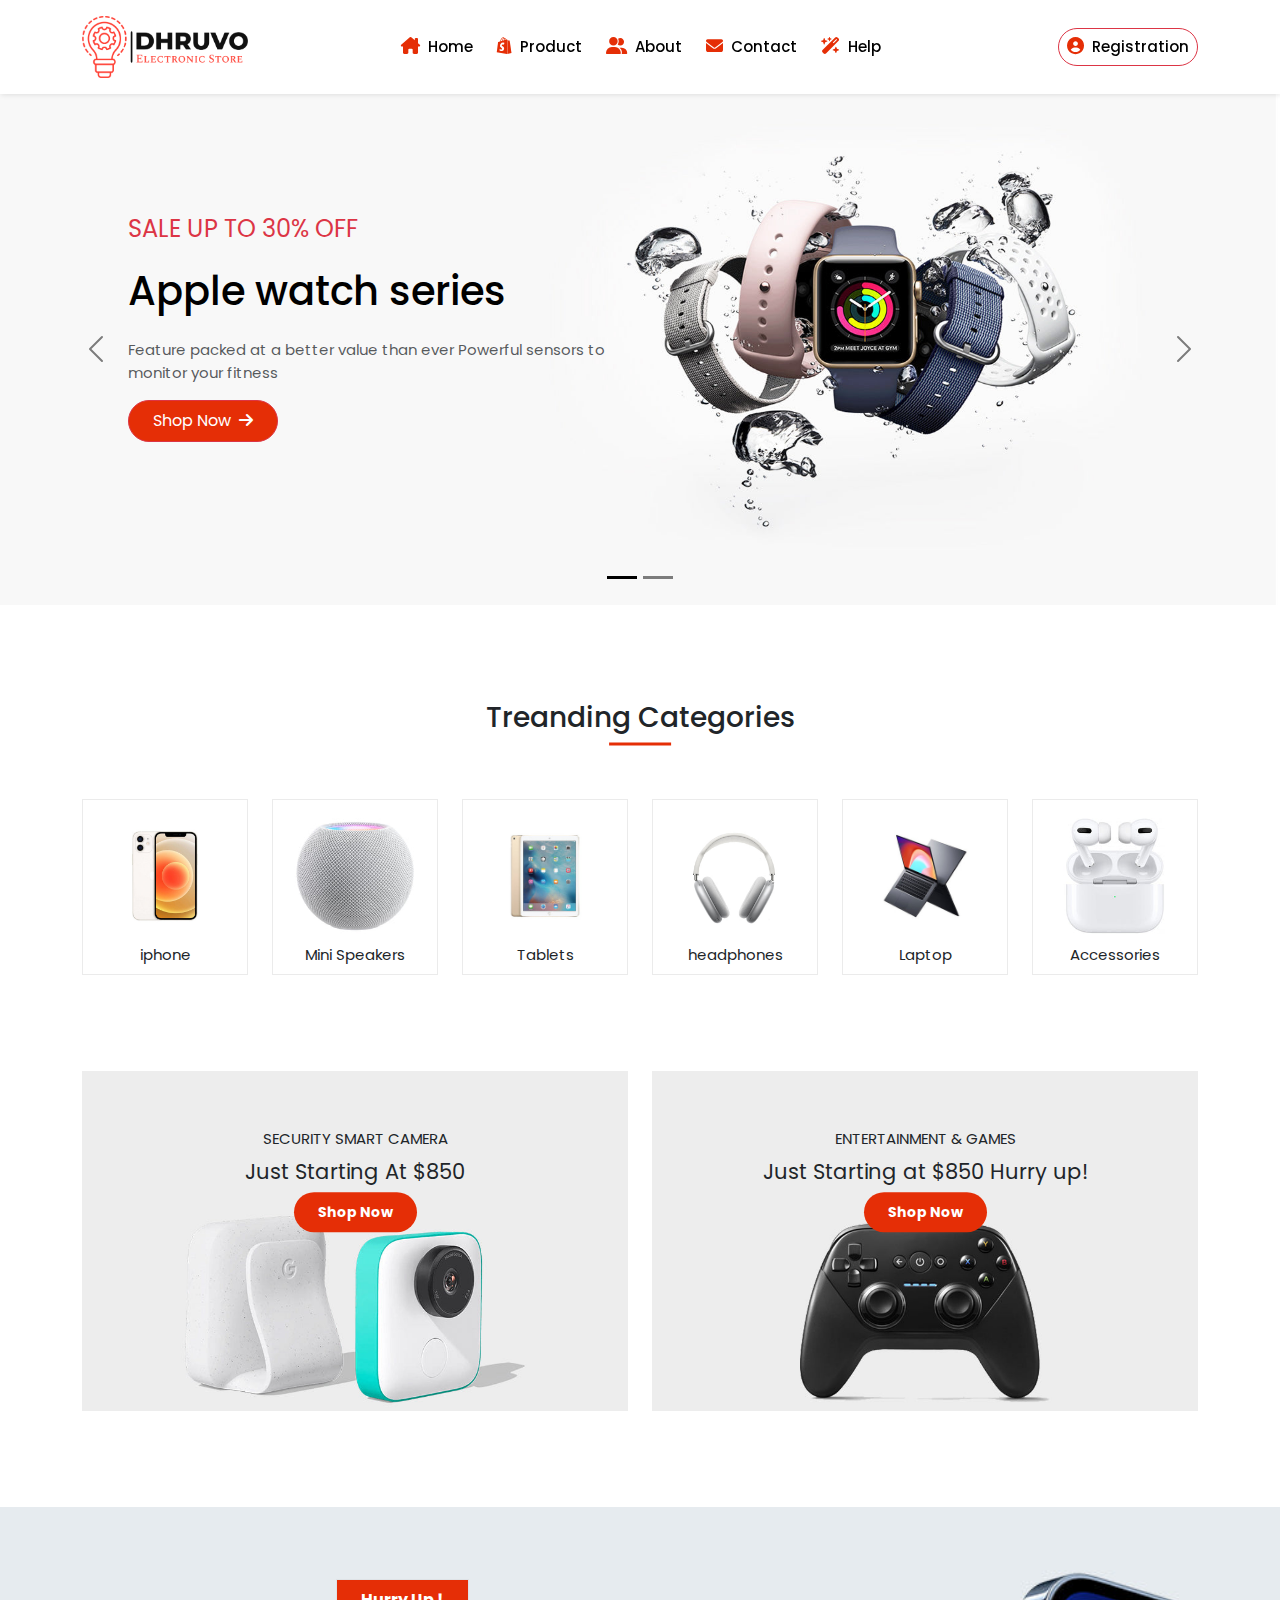
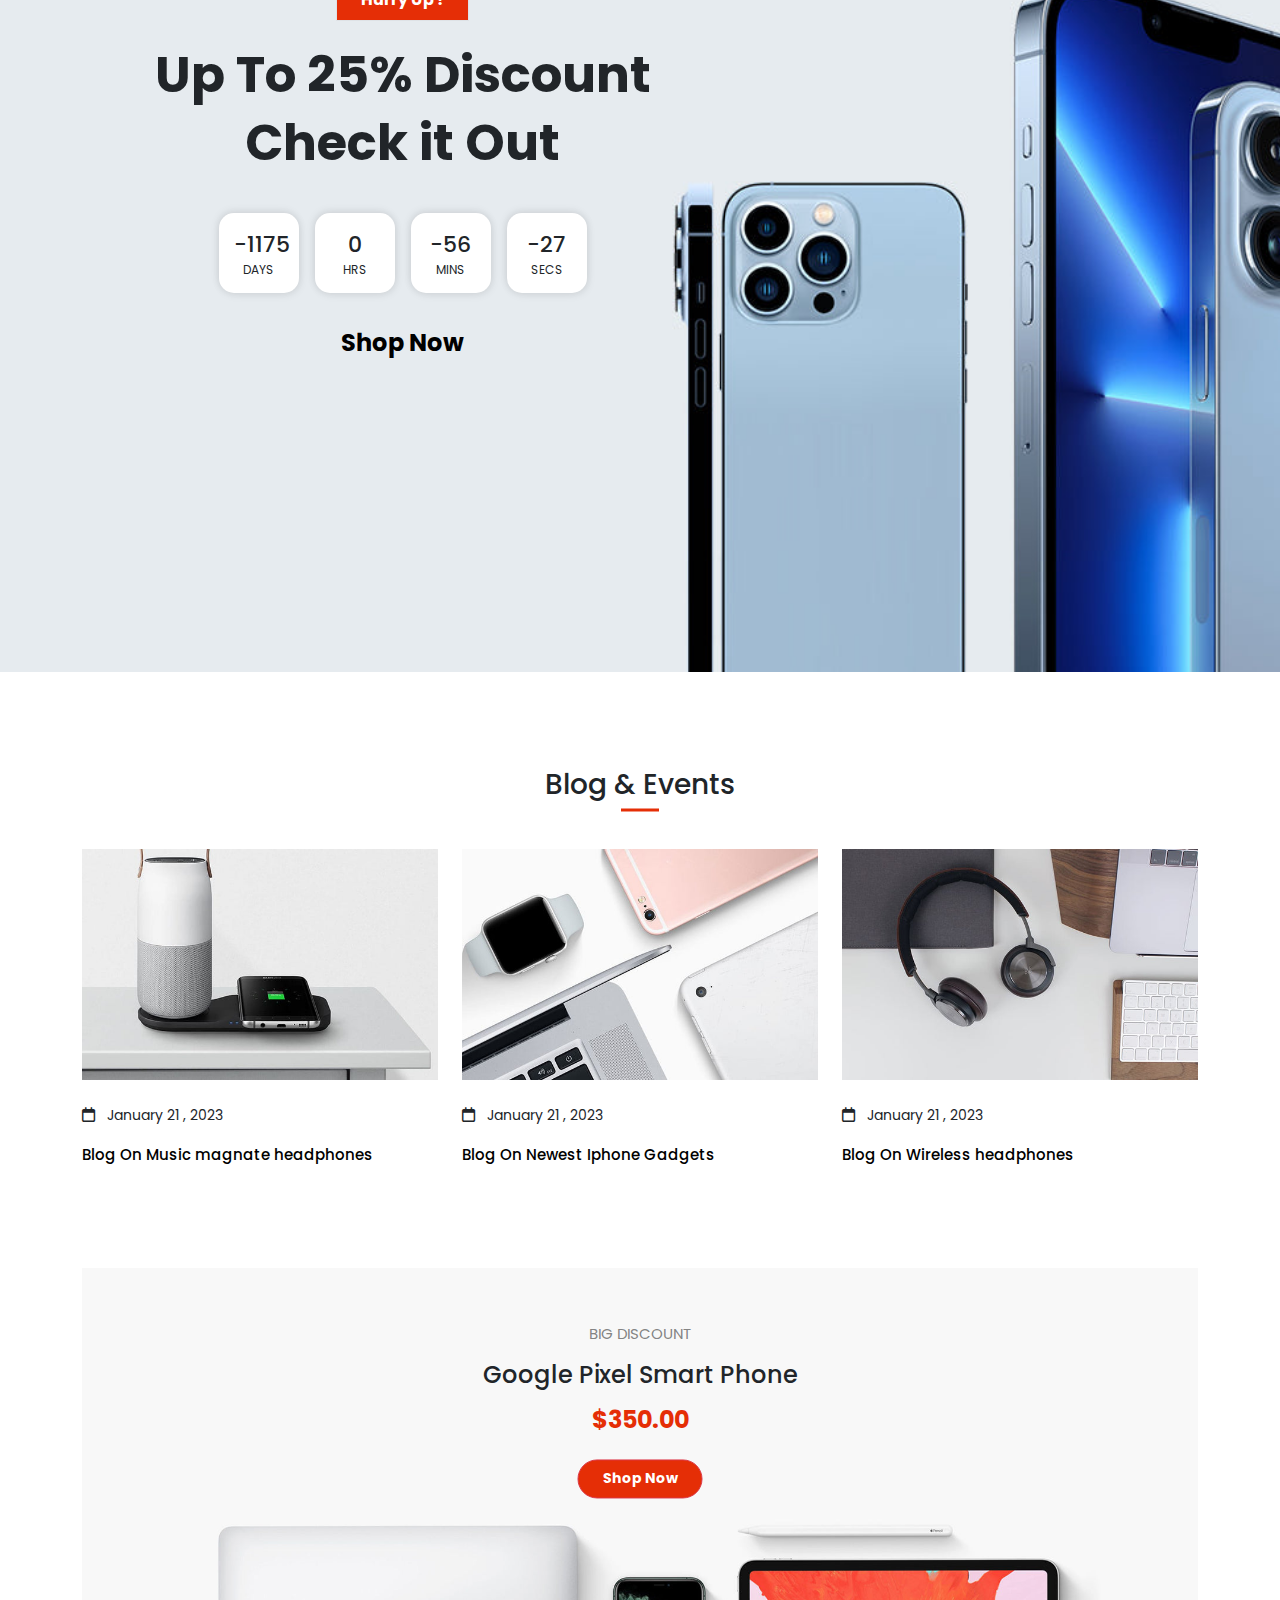
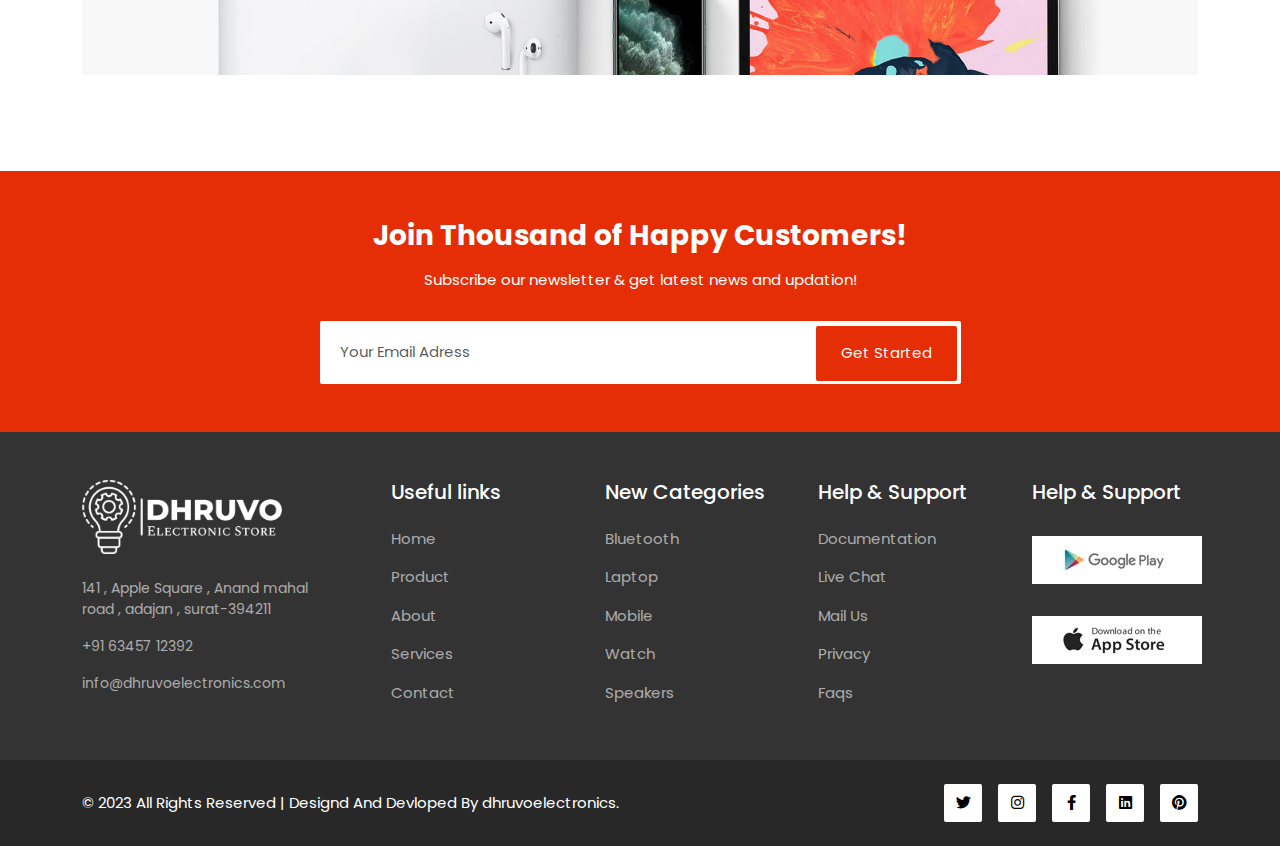
<file: index.html>
<!DOCTYPE html>
<html lang="en">

<head>
    <meta charset="UTF-8">
    <meta http-equiv="X-UA-Compatible" content="IE=edge">
    <meta name="viewport" content="width=device-width, initial-scale=1.0">
    <title>Drou - Electronic Store</title>

    <!-- Favicon Link -->
    <link rel="shortcut icon" href="./images/favicon.png" type="image/x-icon">

    <!-- Bootstrap Css File -->
    <link rel="stylesheet" href="css/bootstrap.min.css">

    <!-- Font Awesome File -->
    <link rel="stylesheet" href="css/all.min.css">
    <link rel="stylesheet" href="css/fontawesome.min.css">

    <!-- Custom Css File -->
    <link rel="stylesheet" href="css/style.css">

    <!-- Jquery File -->
    <script src="js/jquery-3.6.3.min.js"></script>

</head>

<body>

    <!-- header Section Start -->

    <header class="main-header py-3 fixed-top">
        <div class="container">
            <div class="header d-flex justify-content-between align-items-center">
                <div class="logo">
                    <a href="#"><img src="images/logo.png" alt="" class="img-fluid"></a>
                </div>
                <nav class="menu">
                    <ul class="navbar_list d-lg-flex d-none">
                        <li><a href="index.html" class="me-4"><i class="fa-solid fa-house-chimney me-2"></i>Home</a>
                        </li>
                        <li><a href="product.html" class="me-4"><i class="fa-brands fa-shopify me-2"></i>Product</a>
                        </li>
                        <li><a href="about.html" class="me-4"><i class="fa-solid fa-user-group me-2"></i>About</a></li>
                        <li><a href="contact.html" class="me-4"><i class="fa-solid fa-envelope me-2"></i>Contact</a></li>
                        <li><a href="help.html" class="me-4"><i
                                    class="fa-solid fa-wand-magic-sparkles me-2"></i>Help</a></li>
                    </ul>
                </nav>
                <div class="login d-lg-block d-none">
                    <button class="btn btn-outline-danger rounded-pill px-2" data-bs-toggle="modal"
                        data-bs-target="#forms">
                        <a href="#"><i class="fa-solid fa-circle-user me-2"></i><span>Registration</span></a>
                    </button>
                </div>
                <div class="mobile_icon d-lg-none d-block">
                    <i class="fa-solid fa-bars bars"></i>
                    <i class="fa-solid fa-bars-staggered open"></i>
                </div>
            </div>
        </div>

        <!-- Mobile Navigation Start -->

        <div class="mobile_nav d-lg-none">
            <div class="close_icon">
                <i class="fa-solid fa-xmark close text-light"></i>
            </div>
            <div class="mobile_login">
                <div class="moblie_logo mx-auto pe-2 mb-3">
                    <a href="#"><img src="images/logo-white.png" alt="" class="img-fluid"></a>
                </div>
                <div class="d-flex flex-column w-50 mx-auto">
                    <button class="btn btn-outline-light rounded-pill px-2" data-bs-toggle="modal"
                        data-bs-target="#forms">
                        <a href="#"><i class="fa-solid fa-circle-user me-2"></i><span>Registration</span></a>
                    </button>
                </div>
            </div>
            <nav>
                <ul class="mobile_navbar_list d-flex flex-column">
                    <li class="py-3"><a href="index.html"><i class="fa-solid fa-house-chimney me-2"></i>Home</a></li>
                    <li class="py-3"><a href="product.html"><i class="fa-brands fa-shopify me-2"></i>Product</a></li>
                    <li class="py-3"><a href="about.html"><i class="fa-solid fa-user-group me-2"></i>About</a></li>
                    <li class="py-3"><a href="contact.html"><i class="fa-solid fa-envelope me-2"></i>Contact</a></li>
                    <li class="py-3"><a href="help.html"><i class="fa-solid fa-wand-magic-sparkles me-2"></i>Help</a>
                    </li>
                </ul>
            </nav>
            <div class="social_icon mx-4 py-3 border-top border-secondary">
                <span class="text-light">follow us on</span>
                <ul class="icon_list d-flex mt-2">
                    <li class="me-3"><a href="#"><i class="fa-brands fa-twitter"></i></a></li>
                    <li class="me-3"><a href="#"><i class="fa-brands fa-instagram"></i></a></li>
                    <li class="me-3"><a href="#"><i class="fa-brands fa-facebook-f"></i></a></li>
                    <li class="me-3"><a href="#"><i class="fa-brands fa-linkedin"></i></a></li>
                    <li class="me-3"><a href="#"><i class="fa-brands fa-pinterest"></i></a></li>
                </ul>
            </div>
        </div>

        <!-- Mobile Navigation End -->

    </header>

    <!-- Header Section End -->

    <!-- Forms Section Start -->

    <div class="modal fade" id="forms" tabindex="-1" aria-labelledby="signupform" aria-hidden="true">
        <div class="modal-dialog modal-dialog-centered">
            <div class="modal-content p-3">
                <div class="user_icon">
                    <i class="fa-solid fa-user signupicon"></i>
                    <i class="fa-solid fa-key loginicon"></i>
                </div>
                <button type="button" class="btn-close" data-bs-dismiss="modal" aria-label="Close"></button>
                <div class="form_menu d-flex">
                    <a href="#" id="signuplink" class="active link w-50 text-center">Sign Up</a>
                    <a href="#" id="loginlink" class="link w-50 text-center">Log in</a>
                </div>
                <div class="modal-body forms">
                    <div class="signupform">
                        <form action="#" id="resetsignup">
                            <div class="row">
                                <div class="col-12">
                                    <div class="input-group">
                                        <i class="fa-solid fa-user icon"></i>
                                        <input type="text" id="name" placeholder="Your Name Here"></input>
                                        <span class="line"></span>
                                    </div>
                                    <span id="nametext"></span>
                                </div>
                                <div class="col-12">
                                    <div class="input-group">
                                        <i class="fa-solid fa-envelope icon"></i>
                                        <input type="email" id="email" placeholder="Your Email Here"></input>
                                        <span class="line"></span>
                                    </div>
                                    <span id="emailtext"></span>
                                </div>
                                <div class="col-12">
                                    <div class="input-group">
                                        <i class="fa-solid fa-lock icon"></i>
                                        <input type="password" id="pass" placeholder="Create Password">
                                        <span class="line"></span>
                                    </div>
                                    <span id="passtext"></span>
                                </div>
                                <div class="col-12">
                                    <div class="input-group">
                                        <i class="fa-solid fa-user-lock icon"></i>
                                        <input type="password" id="confirmpass" placeholder="Confirm Password"></input>
                                        <span class="line"></span>
                                    </div>
                                    <span id="confirmtext"></span>
                                </div>
                                <div class="col-12 pt-2">
                                    <button type="submit" id="signupbtn" class="btn btn-danger rounded-pill w-100">Sign
                                        Up</button>
                                </div>
                                <div class="col-12">
                                    <p class="text-center text-muted fs-12 pt-3">Or Sign Up Using</p>
                                    <ul class="d-flex formicon justify-content-center pt-2">
                                        <li><a href="https://twitter.com/login?lang=en" target="_blank"><i class="fa-brands fa-twitter"></i></a></li>
                                        <li class="ms-2"><a href="https://www.instagram.com/" target="_blank"><i class="fa-brands fa-instagram"></i></a></li>
                                        <li class="ms-2"><a href="https://www.facebook.com/" target="_blank"><i class="fa-brands fa-facebook-f"></i></a></li>
                                    </ul>
                                </div>
                            </div>
                        </form>
                    </div>
                    <div class="loginform">
                        <form action="#" id="resetlogin">
                            <div class="row">
                                <div class="col-12">
                                    <div class="input-group">
                                        <i class="fa-solid fa-envelope icon"></i>
                                        <input type="email" id="loginemail" placeholder="Enter Email Address"></input>
                                        <span class="line"></span>
                                    </div>
                                    <span id="loginemailtxt"></span>
                                </div>
                                <div class="col-12">
                                    <div class="input-group">
                                        <i class="fa-solid fa-lock icon"></i>
                                        <input type="password" id="loginpass" placeholder="Enter Password"></input>
                                        <span class="line"></span>
                                    </div>
                                    <span id="loginpasstxt"></span>
                                </div>
                                <div class="col-12 d-flex align-items-center">
                                    <input type="checkbox" class="checkbox" name="Remember Me" id="">
                                    <label for="Remember" class="fs-14 ms-1">Remember Me</label>
                                </div>
                                <div class="col-12 pt-4">
                                    <button type="submit" id="loginbtn" class="btn btn-danger rounded-pill w-100">Log
                                        in</button>
                                </div>
                                <div class="col-12">
                                    <p class="text-center text-muted fs-12 py-3">Or Log in Using</p>
                                    <ul class="d-flex formicon justify-content-center">
                                        <li><a href="https://twitter.com/login?lang=en" target="_blank"><i class="fa-brands fa-twitter"></i></a></li>
                                        <li class="ms-2"><a href="https://www.instagram.com/" target="_blank"><i class="fa-brands fa-instagram"></i></a></li>
                                        <li class="ms-2"><a href="https://www.facebook.com/" target="_blank"><i class="fa-brands fa-facebook-f"></i></a></li>
                                    </ul>
                                </div>
                            </div>
                        </form>
                    </div>
                </div>
            </div>
        </div>
    </div>

    <!-- Forms Section End -->

    <!-- Carousel Section Start -->

    <div id="carouselExampleDark" class="carousel carousel-dark slide mt-92">
        <div class="carousel-indicators">
            <button type="button" data-bs-target="#carouselExampleDark" data-bs-slide-to="0" class="active"
                aria-current="true" aria-label="Slide 1"></button>
            <button type="button" data-bs-target="#carouselExampleDark" data-bs-slide-to="1" aria-label="Slide 2"
                class="btn"></button>
        </div>
        <div class="carousel-inner">
            <div class="carousel-item active" data-bs-interval="10000">
                <img src="images/slider1.jpeg" class="d-block w-100" alt="...">
                <div class="carousel-caption d-none d-md-block text-start m-0">
                    <h4 class="text-danger fw-normal text-uppercase">Sale up to 30% off</h4>
                    <h1 class="py-3">Apple watch series</h1>
                    <p class="text-muted">Feature packed at a better value than ever Powerful sensors to <br>monitor
                        your fitness</p>
                    <button class="btn btn-danger rounded-pill mt-3 py-2 px-4 fs-6">
                        <span>Shop Now</span>
                        <i class="fa-solid fa-arrow-right ms-1"></i>
                    </button>
                </div>
            </div>
            <div class="carousel-item" data-bs-interval="2000">
                <img src="images/slider2.jpeg" class="d-block w-100" alt="...">
                <div class="carousel-caption d-none d-md-block text-start m-0">
                    <h4 class="text-danger fw-normal">New arrivels collection</h4>
                    <h1 class="py-3">Iphone Asseseries</h1>
                    <p class="text-muted">Snap on a case, wallet, wireless charger battery pack all <br> accessories
                        you’re looking</p>
                    <button class="btn btn-danger rounded-pill mt-3 py-2 px-4 fs-6">
                        <span>Shop Now</span>
                        <i class="fa-solid fa-arrow-right ms-1"></i>
                    </button>
                </div>
            </div>
        </div>
        <button class="carousel-control-prev" type="button" data-bs-target="#carouselExampleDark" data-bs-slide="prev">
            <span class="carousel-control-prev-icon" aria-hidden="true"></span>
            <span class="visually-hidden">Previous</span>
        </button>
        <button class="carousel-control-next" type="button" data-bs-target="#carouselExampleDark" data-bs-slide="next">
            <span class="carousel-control-next-icon" aria-hidden="true"></span>
            <span class="visually-hidden">Next</span>
        </button>
    </div>

    <!-- Carousel Section End -->

    <!-- Categories Section Start -->

    <section class="our_categories mt-5 py-5">
        <div class="container">
            <h3 class="mb-5 title">Treanding Categories</h3>
            <div class="row pt-3">
                <div class="col-lg-2 col-md-4 col-6 mb-lg-0 mb-3">
                    <div class="categories p-2">
                        <div class="categories_img p-2">
                            <img src="images/categories1.jpeg" alt="">
                        </div>
                        <div class="categories_content">
                            <p class="text-center">iphone</p>
                        </div>
                    </div>
                </div>
                <div class="col-lg-2 col-md-4 col-6 mb-lg-0 mb-3">
                    <div class="categories p-2">
                        <div class="categories_img p-2 p-2">
                            <img src="images/categories2.jpeg" alt="">
                        </div>
                        <div class="categories_content">
                            <p class="text-center">Mini Speakers</p>
                        </div>
                    </div>
                </div>
                <div class="col-lg-2 col-md-4 col-6 mb-lg-0 mb-3">
                    <div class="categories p-2">
                        <div class="categories_img p-2">
                            <img src="images/categories3.jpeg" alt="">
                        </div>
                        <div class="categories_content">
                            <p class="text-center">Tablets</p>
                        </div>
                    </div>
                </div>
                <div class="col-lg-2 col-md-4 col-6 mb-lg-0 mb-3">
                    <div class="categories p-2">
                        <div class="categories_img p-2">
                            <img src="images/categories4.jpeg" alt="">
                        </div>
                        <div class="categories_content">
                            <p class="text-center">headphones</p>
                        </div>
                    </div>
                </div>
                <div class="col-lg-2 col-md-4 col-6 mb-lg-0 mb-3">
                    <div class="categories p-2">
                        <div class="categories_img p-2">
                            <img src="images/categories5.jpeg" alt="">
                        </div>
                        <div class="categories_content">
                            <p class="text-center">Laptop</p>
                        </div>
                    </div>
                </div>
                <div class="col-lg-2 col-md-4 col-6 mb-lg-0 mb-3">
                    <div class="categories p-2">
                        <div class="categories_img p-2">
                            <img src="images/categories6.jpeg" alt="">
                        </div>
                        <div class="categories_content">
                            <p class="text-center">Accessories</p>
                        </div>
                    </div>
                </div>
            </div>
        </div>
    </section>

    <!--Banner  -->

    <section class="banner mt-5">
        <div class="container">
            <div class="row">
                <div class="col-md-6 mb-md-0 mb-4">
                    <div class="banner_info">
                        <div class="banner_img">
                            <img src="images/banner1.jpeg" alt="" class="img-fluid">
                        </div>
                        <div class="banner_content text-center">
                            <span class="text-uppercase">Security Smart Camera</span>
                            <h4 class="my-2">Just Starting At $850</h4>
                            <button class="btn btn-danger rounded-pill px-4 py-2">
                                <span>Shop Now</span>
                            </button>
                        </div>
                    </div>
                </div>
                <div class="col-md-6">
                    <div class="banner_info">
                        <div class="banner_img">
                            <img src="images/banner2.jpeg" alt="" class="img-fluid">
                        </div>
                        <div class="banner_content text-center">
                            <span class="text-uppercase">Entertainment & Games</span>
                            <h4 class="my-2">Just Starting at $850 Hurry up!</h4>
                            <button class="btn btn-danger rounded-pill px-4 py-2">
                                <span>Shop Now</span>
                            </button>
                        </div>
                    </div>
                </div>
            </div>
        </div>
    </section>

    <!-- Categories Section End -->

    <!-- Discount Section Start -->

    <section class="discount mt-5 py-5">
        <div class="discount_img">
            <div class="container">
                <div class="row">
                    <div class="col-md-7 col-12">
                        <div class="discount_content text-center py-sm-5 py-3">
                            <div class="disc_info py-4">
                                <button class="btn btn-danger border rounded-0 fw-bold px-4 py-2 mb-4">
                                    <span>Hurry Up !</span>
                                </button>
                                <h4 class="fw-bold">Up To 25% Discount</h4>
                                <h6 class="fw-bold">Check it Out</h6>
                            </div>
                            <div class="disc_timer py-2">
                                <ul class="counter d-flex justify-content-center">
                                    <li class="count_item d-flex flex-column">
                                        <span id="days">313</span>
                                        <span>DAYS</span>
                                    </li>
                                    <li class="count_item d-flex flex-column">
                                        <span id="hrs">58</span>
                                        <span>HRS</span>
                                    </li>
                                    <li class="count_item d-flex flex-column">
                                        <span id="mins">29</span>
                                        <span>MINS</span>
                                    </li>
                                    <li class="count_item d-flex flex-column">
                                        <span id="secs">27</span>
                                        <span>SECS</span>
                                    </li>
                                </ul>
                            </div>
                            <div class="shop_now mt-4">
                                <a href="#" class="fs-4 fw-bold">Shop Now</a>
                            </div>
                        </div>
                    </div>
                    <div class="col-5 d-md-block d-none"></div>
                </div>
            </div>
        </div>
    </section>

    <!-- Discount Section End -->

    <!-- Blog and Event Section Start -->

    <section class="blog mt-5">
        <div class="container">
            <h3 class="mb-5 title">Blog & Events</h3>
            <div class="row justify-content-center">
                <div class="col-lg-4 col-md-6 mb-lg-0 mb-5">
                    <div class="blog_info">
                        <div class="blog_img">
                            <img src="images/blog1.jpeg" alt="" class="img-fluid">
                        </div>
                        <div class="blog_content pt-4">
                            <p class="mb-3">
                                <i class="fa-regular fa-calendar me-2"></i>
                                <span class="date">January 21 , 2023</span>
                            </p>
                            <h4><a href="#">Blog On Music magnate headphones</a></h4>
                        </div>
                    </div>
                </div>
                <div class="col-lg-4 col-md-6 mb-lg-0 mb-5">
                    <div class="blog_info">
                        <div class="blog_img">
                            <img src="images/blog2.jpeg" alt="" class="img-fluid">
                        </div>
                        <div class="blog_content pt-4">
                            <p class="mb-3">
                                <i class="fa-regular fa-calendar me-2"></i>
                                <span class="date">January 21 , 2023</span>
                            </p>
                            <h4><a href="#">Blog On Newest Iphone Gadgets</a></h4>
                        </div>
                    </div>
                </div>
                <div class="col-lg-4 col-md-6 mb-lg-0 mb-5">
                    <div class="blog_info">
                        <div class="blog_img">
                            <img src="images/blog3.jpeg" alt="" class="img-fluid">
                        </div>
                        <div class="blog_content pt-4">
                            <p class="mb-3">
                                <i class="fa-regular fa-calendar me-2"></i>
                                <span class="date">January 21 , 2023</span>
                            </p>
                            <h4><a href="#">Blog On Wireless headphones</a></h4>
                        </div>
                    </div>
                </div>
            </div>
        </div>
    </section>


    <!-- Blog and Event Section End -->

    <!-- Banner 2 -->

    <section class="banner2 mt-5 py-5">
        <div class="container">
            <div class="row">
                <div class="col-12">
                    <div class="banner2_info">
                        <div class="banner2_img">
                            <img src="images/banner3.jpg" alt="" class="img-fluid">
                        </div>
                        <div class="banner2_content text-center">
                            <span class="text-uppercase">Big Discount</span>
                            <h4 class="my-3">Google Pixel Smart Phone</h4>
                            <h4 class="price fw-bold">$350.00</h4>
                            <button class="btn btn-danger rounded-pill px-4 py-2 mt-3">
                                <span class="fw-bold">Shop Now</span>
                            </button>
                        </div>
                    </div>
                </div>
            </div>
        </div>
    </section>

    <!-- Footer Section Strat -->

    <footer class="mt-5">

    </footer>

    <!-- Footer Section End -->

    <!-- Back 2 Arrow -->

    <div class="back2top">
        <a href="#" class="text-white"><i class="fa-solid fa-arrow-up"></i></a>
    </div>

    <!-- Custom Js File -->
    <script src="js/script.js"></script>

    <!-- SweatAlert File -->
    <script src="./js/sweetalert.min.js"></script>

    <!-- Bootstrap js File -->
    <script src="js/bootstrap.js"></script>

</body>

</html>
</file>
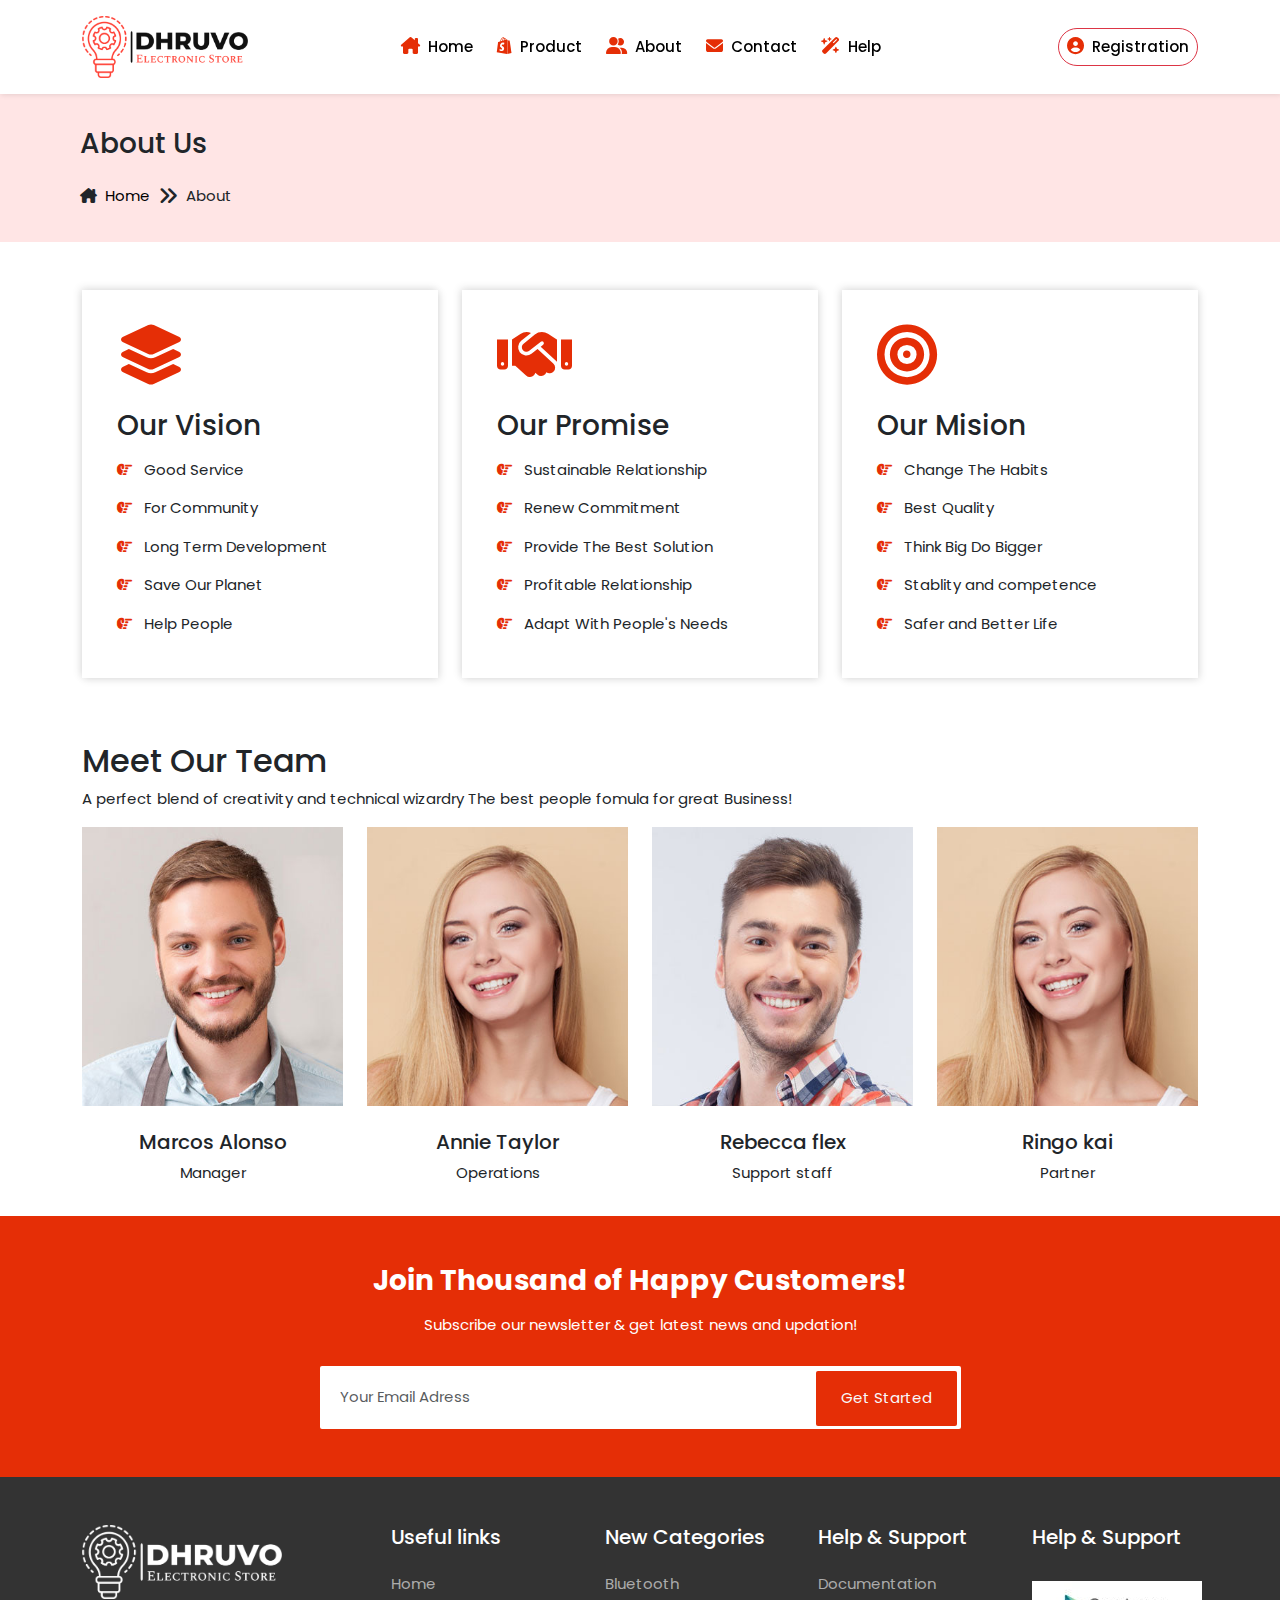
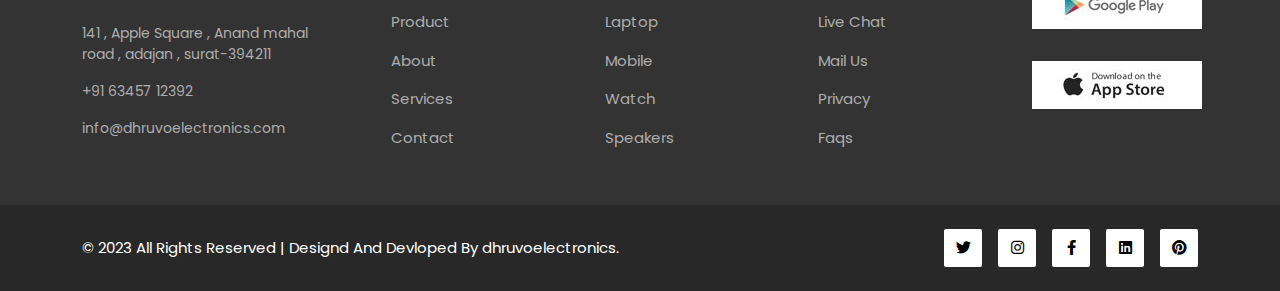
<file: about.html>
<!DOCTYPE html>
<html lang="en">

<head>
    <meta charset="UTF-8">
    <meta http-equiv="X-UA-Compatible" content="IE=edge">
    <meta name="viewport" content="width=device-width, initial-scale=1.0">
    <title>About Page</title>

    <!-- Favicon Link -->
    <link rel="shortcut icon" href="./images/favicon.png" type="image/x-icon">

    <!-- Bootstrap Css File -->
    <link rel="stylesheet" href="css/bootstrap.min.css">

    <!-- Font Awesome File -->
    <link rel="stylesheet" href="css/all.min.css">
    <link rel="stylesheet" href="css/fontawesome.min.css">

    <!-- Custom Css File -->
    <link rel="stylesheet" href="css/style.css">

    <!-- Jquery File -->
    <script src="js/jquery-3.6.3.min.js"></script>

    <script>

        let xmlhttp = new XMLHttpRequest();
        xmlhttp.open("GET", "./about.xml",true);
        xmlhttp.send();

        xmlhttp.onload = function() {
            let result = xmlhttp.responseXML;
            console.log(result);

            for (let i = 0; i < result.getElementsByTagName("AboutInfo").length; i++) {
                $(".about").append(
                    `
                <div class="col-lg-4 col-md-6 mb-lg-0 mb-5">
                    <div class="about_info text-truncate">
                        <div class="icon mb-3">
                            <i class="${result.getElementsByTagName("icon")[i].childNodes[0].nodeValue}"></i>
                        </div>
                        <div class="content">
                            <h3 class="py-2">${result.getElementsByTagName("title")[i].childNodes[0].nodeValue}</h3>
                            <ul>
                                <li class="pb-2">
                                    <i class="fa-solid fa-hand-point-right me-2"></i>
                                    ${result.getElementsByTagName("point1")[i].childNodes[0].nodeValue}
                                </li>
                                <li class="py-2">
                                    <i class="fa-solid fa-hand-point-right me-2"></i>
                                    ${result.getElementsByTagName("point2")[i].childNodes[0].nodeValue}
                                </li>
                                <li class="py-2">
                                    <i class="fa-solid fa-hand-point-right me-2"></i>
                                    ${result.getElementsByTagName("point3")[i].childNodes[0].nodeValue}
                                </li>
                                <li class="py-2">
                                    <i class="fa-solid fa-hand-point-right me-2"></i>
                                    ${result.getElementsByTagName("point4")[i].childNodes[0].nodeValue}
                                </li>
                                <li class="py-2">
                                    <i class="fa-solid fa-hand-point-right me-2"></i>
                                    ${result.getElementsByTagName("point5")[i].childNodes[0].nodeValue}
                                </li>
                            </ul>
                        </div>
                    </div>
                </div>  
                `
                )
            }
            for (let i = 0; i < result.getElementsByTagName("TeamInfo").length; i++) {
                $(".team").append(
                    `
                <div class="col-lg-3 col-sm-6 col-12 mb-lg-0 mb-5">
                    <div class="team_info">
                        <div class="team_img">
                            <img src="${result.getElementsByTagName("url")[i].childNodes[0].nodeValue}" alt="" class="img-fluid">
                            <div class="team_social text-center">
                                <a href="#"><i class="fa-brands fa-facebook-f text-muted bg-white rounded-circle"></i></a>
                                <a href="#"><i class="fa-brands fa-twitter text-muted bg-white rounded-circle"></i></a>
                                <a href="#"><i class="fa-brands fa-instagram text-muted bg-white rounded-circle"></i></a>
                            </div>
                        </div>
                        <div class="team_content text-center pt-4">
                            <h5>${result.getElementsByTagName("Name")[i].childNodes[0].nodeValue}</h5>
                            <p>${result.getElementsByTagName("Designation")[i].childNodes[0].nodeValue}</p>
                        </div>
                    </div>
                </div>
                `
                )
            }
        }

    </script>

</head>

<body>

    <!-- header Section Start -->

    <header class="main-header py-3 fixed-top">
        <div class="container">
            <div class="header d-flex justify-content-between align-items-center">
                <div class="logo">
                    <a href="#"><img src="images/logo.png" alt="" class="img-fluid"></a>
                </div>
                <nav class="menu">
                    <ul class="navbar_list d-lg-flex d-none">
                        <li><a href="index.html" class="me-4"><i class="fa-solid fa-house-chimney me-2"></i>Home</a>
                        </li>
                        <li><a href="product.html" class="me-4"><i class="fa-brands fa-shopify me-2"></i>Product</a>
                        </li>
                        <li><a href="about.html" class="me-4"><i class="fa-solid fa-user-group me-2"></i>About</a></li>
                        <li><a href="contact.html" class="me-4"><i class="fa-solid fa-envelope me-2"></i>Contact</a>
                        </li>
                        <li><a href="help.html" class="me-4"><i
                                    class="fa-solid fa-wand-magic-sparkles me-2"></i>Help</a></li>
                    </ul>
                </nav>
                <div class="login d-lg-block d-none">
                    <button class="btn btn-outline-danger rounded-pill px-2" data-bs-toggle="modal"
                        data-bs-target="#forms">
                        <a href="#"><i class="fa-solid fa-circle-user me-2"></i><span>Registration</span></a>
                    </button>
                </div>
                <div class="mobile_icon d-lg-none d-block">
                    <i class="fa-solid fa-bars bars"></i>
                    <i class="fa-solid fa-bars-staggered open"></i>
                </div>
            </div>
        </div>

        <!-- Mobile Navigation Start -->

        <div class="mobile_nav d-lg-none">
            <div class="close_icon">
                <i class="fa-solid fa-xmark close text-light"></i>
            </div>
            <div class="mobile_login">
                <div class="moblie_logo mx-auto pe-2 mb-3">
                    <a href="#"><img src="images/logo-white.png" alt="" class="img-fluid"></a>
                </div>
                <div class="d-flex flex-column w-50 mx-auto">
                    <button class="btn btn-outline-light rounded-pill px-2" data-bs-toggle="modal"
                        data-bs-target="#forms">
                        <a href="#"><i class="fa-solid fa-circle-user me-2"></i><span>Registration</span></a>
                    </button>
                </div>
            </div>
            <nav>
                <ul class="mobile_navbar_list d-flex flex-column">
                    <li class="py-3"><a href="index.html"><i class="fa-solid fa-house-chimney me-2"></i>Home</a></li>
                    <li class="py-3"><a href="product.html"><i class="fa-brands fa-shopify me-2"></i>Product</a></li>
                    <li class="py-3"><a href="about.html"><i class="fa-solid fa-user-group me-2"></i>About</a></li>
                    <li class="py-3"><a href="contact.html"><i class="fa-solid fa-envelope me-2"></i>Contact</a></li>
                    <li class="py-3"><a href="help.html"><i class="fa-solid fa-wand-magic-sparkles me-2"></i>Help</a>
                    </li>
                </ul>
            </nav>
            <div class="social_icon mx-4 py-3 border-top border-secondary">
                <span class="text-light">follow us on</span>
                <ul class="icon_list d-flex mt-2">
                    <li class="me-3"><a href="#"><i class="fa-brands fa-twitter"></i></a></li>
                    <li class="me-3"><a href="#"><i class="fa-brands fa-instagram"></i></a></li>
                    <li class="me-3"><a href="#"><i class="fa-brands fa-facebook-f"></i></a></li>
                    <li class="me-3"><a href="#"><i class="fa-brands fa-linkedin"></i></a></li>
                    <li class="me-3"><a href="#"><i class="fa-brands fa-pinterest"></i></a></li>
                </ul>
            </div>
        </div>

        <!-- Mobile Navigation End -->

    </header>

    <!-- Header Section End -->

    <!-- Forms Section Start -->

    <div class="modal fade" id="forms" tabindex="-1" aria-labelledby="signupform" aria-hidden="true">
        <div class="modal-dialog modal-dialog-centered">
            <div class="modal-content p-3">
                <div class="user_icon">
                    <i class="fa-solid fa-user signupicon"></i>
                    <i class="fa-solid fa-key loginicon"></i>
                </div>
                <button type="button" class="btn-close" data-bs-dismiss="modal" aria-label="Close"></button>
                <div class="form_menu d-flex">
                    <a href="#" id="signuplink" class="active link w-50 text-center">Sign Up</a>
                    <a href="#" id="loginlink" class="link w-50 text-center">Log in</a>
                </div>
                <div class="modal-body forms">
                    <div class="signupform">
                        <form action="#" id="resetsignup">
                            <div class="row">
                                <div class="col-12">
                                    <div class="input-group">
                                        <i class="fa-solid fa-user icon"></i>
                                        <input type="text" id="name" placeholder="Your Name Here"></input>
                                        <span class="line"></span>
                                    </div>
                                    <span id="nametext"></span>
                                </div>
                                <div class="col-12">
                                    <div class="input-group">
                                        <i class="fa-solid fa-envelope icon"></i>
                                        <input type="email" id="email" placeholder="Your Email Here"></input>
                                        <span class="line"></span>
                                    </div>
                                    <span id="emailtext"></span>
                                </div>
                                <div class="col-12">
                                    <div class="input-group">
                                        <i class="fa-solid fa-lock icon"></i>
                                        <input type="password" id="pass" placeholder="Create Password">
                                        <span class="line"></span>
                                    </div>
                                    <span id="passtext"></span>
                                </div>
                                <div class="col-12">
                                    <div class="input-group">
                                        <i class="fa-solid fa-user-lock icon"></i>
                                        <input type="password" id="confirmpass" placeholder="Confirm Password"></input>
                                        <span class="line"></span>
                                    </div>
                                    <span id="confirmtext"></span>
                                </div>
                                <div class="col-12 pt-2">
                                    <button type="submit" id="signupbtn" class="btn btn-danger rounded-pill w-100">Sign
                                        Up</button>
                                </div>
                                <div class="col-12">
                                    <p class="text-center text-muted fs-12 pt-3">Or Sign Up Using</p>
                                    <ul class="d-flex formicon justify-content-center pt-2">
                                        <li class=""><a href="#"><i class="fa-brands fa-twitter"></i></a></li>
                                        <li class="ms-2"><a href="#"><i class="fa-brands fa-instagram"></i></a></li>
                                        <li class="ms-2"><a href="#"><i class="fa-brands fa-facebook-f"></i></a></li>
                                    </ul>
                                </div>
                            </div>
                        </form>
                    </div>
                    <div class="loginform">
                        <form action="#" id="resetlogin">
                            <div class="row">
                                <div class="col-12">
                                    <div class="input-group">
                                        <i class="fa-solid fa-envelope icon"></i>
                                        <input type="email" id="loginemail" placeholder="Enter Email Address"></input>
                                        <span class="line"></span>
                                    </div>
                                    <span id="loginemailtxt"></span>
                                </div>
                                <div class="col-12">
                                    <div class="input-group">
                                        <i class="fa-solid fa-lock icon"></i>
                                        <input type="password" id="loginpass" placeholder="Enter Password"></input>
                                        <span class="line"></span>
                                    </div>
                                    <span id="loginpasstxt"></span>
                                </div>
                                <div class="col-12 d-flex align-items-center">
                                    <input type="checkbox" class="checkbox" name="Remember Me" id="">
                                    <label for="Remember" class="fs-14 ms-1">Remember Me</label>
                                </div>
                                <div class="col-12 pt-4">
                                    <button type="submit" id="loginbtn" class="btn btn-danger rounded-pill w-100">Log
                                        in</button>
                                </div>
                                <div class="col-12">
                                    <p class="text-center text-muted fs-12 py-3">Or Log in Using</p>
                                    <ul class="d-flex formicon justify-content-center">
                                        <li class=""><a href="#"><i class="fa-brands fa-twitter"></i></a></li>
                                        <li class="ms-2"><a href="#"><i class="fa-brands fa-instagram"></i></a></li>
                                        <li class="ms-2"><a href="#"><i class="fa-brands fa-facebook-f"></i></a></li>
                                    </ul>
                                </div>
                            </div>
                        </form>
                    </div>
                </div>
            </div>
        </div>
    </div>

    <!-- Forms Section End -->

    <section class="mt-92 page_info">
        <h3 class="mb-4">About Us</h3>
        <ul class="d-flex flex-row">
            <li class="d-flex align-items-center">
                <i class="fa-solid fa-house-chimney  me-2"></i>
                <a href="index.html">Home</a>
            </li>
            <li class="d-flex align-items-center">
                <i class="fa-solid fa-angles-right fs-5 mx-2"></i>
                <span>About</span>
            </li>
        </ul>
    </section>

    <!-- About Info Start -->

    <section class="pt-5">
        <div class="container">
            <div class="row about justify-content-center">

            </div>
        </div>
    </section>

    <!-- About Info End -->

    <!-- Our Team Start -->

    <section class="mt-lg-3 pt-5">
        <div class="container">
            <div class="row">
                <div class="col-sm-12 col-10 mx-auto text-sm-start text-center">
                    <h2 class="mb-2">Meet Our Team</h2>
                    <p>A perfect blend of creativity and technical wizardry The best people fomula for great Business!
                    </p>
                </div>
            </div>
            <div class="row team py-3 text-center">

            </div>
        </div>
    </section>

    <!-- Our Team End -->

    <!-- Footer Section Start -->

    <footer class="mt-3">

    </footer>

    <!-- Footer Section End -->

    <!-- Back 2 Arrow -->

    <div class="back2top">
        <a href="#" class="text-white"><i class="fa-solid fa-arrow-up"></i></a>
    </div>

    <!-- Custom Js File -->
    <script src="js/script.js"></script>

    <!-- SweatAlert File -->
    <script src="./js/sweetalert.min.js"></script>

    <!-- Bootstrap js File -->
    <script src="js/bootstrap.js"></script>

</body>

</html>
</file>
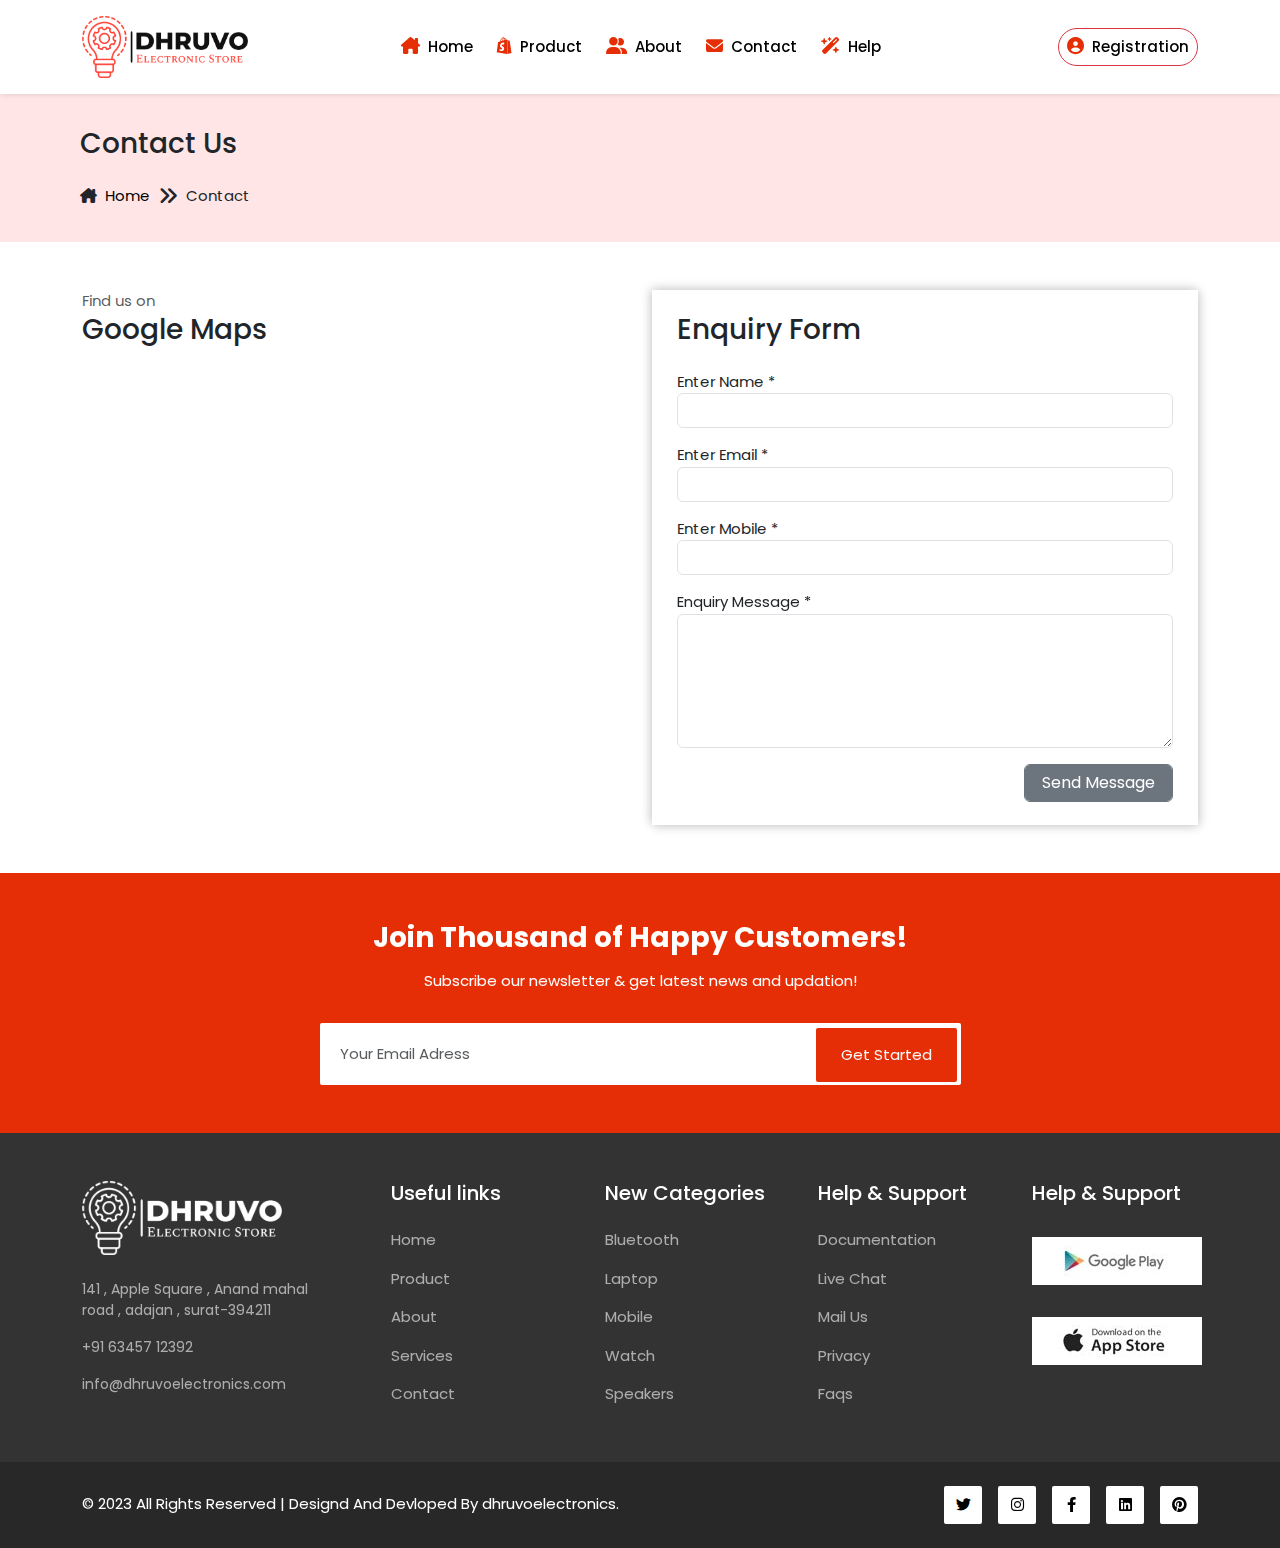
<file: contact.html>
<!DOCTYPE html>
<html lang="en">

<head>
    <meta charset="UTF-8">
    <meta http-equiv="X-UA-Compatible" content="IE=edge">
    <meta name="viewport" content="width=device-width, initial-scale=1.0">
    <title>Contact Page</title>

    <!-- Favicon Link -->
    <link rel="shortcut icon" href="./images/favicon.png" type="image/x-icon">

    <!-- Bootstrap Css File -->
    <link rel="stylesheet" href="css/bootstrap.min.css">

    <!-- Font Awesome File -->
    <link rel="stylesheet" href="css/all.min.css">
    <link rel="stylesheet" href="css/fontawesome.min.css">

    <!-- Custom Css File -->
    <link rel="stylesheet" href="css/style.css">

    <!-- Jquery File -->
    <script src="js/jquery-3.6.3.min.js"></script>

</head>

<body>

    <!-- header Section Start -->

    <header class="main-header py-3 fixed-top">
        <div class="container">
            <div class="header d-flex justify-content-between align-items-center">
                <div class="logo">
                    <a href="#"><img src="images/logo.png" alt="" class="img-fluid"></a>
                </div>
                <nav class="menu">
                    <ul class="navbar_list d-lg-flex d-none">
                        <li><a href="index.html" class="me-4"><i class="fa-solid fa-house-chimney me-2"></i>Home</a>
                        </li>
                        <li><a href="product.html" class="me-4"><i class="fa-brands fa-shopify me-2"></i>Product</a>
                        </li>
                        <li><a href="about.html" class="me-4"><i class="fa-solid fa-user-group me-2"></i>About</a></li>
                        <li><a href="contact.html" class="me-4"><i class="fa-solid fa-envelope me-2"></i>Contact</a></li>
                        <li><a href="help.html" class="me-4"><i
                                    class="fa-solid fa-wand-magic-sparkles me-2"></i>Help</a></li>
                    </ul>
                </nav>
                <div class="login d-lg-block d-none">
                    <button class="btn btn-outline-danger rounded-pill px-2" data-bs-toggle="modal"
                        data-bs-target="#forms">
                        <a href="#"><i class="fa-solid fa-circle-user me-2"></i><span>Registration</span></a>
                    </button>
                </div>
                <div class="mobile_icon d-lg-none d-block">
                    <i class="fa-solid fa-bars bars"></i>
                    <i class="fa-solid fa-bars-staggered open"></i>
                </div>
            </div>
        </div>

        <!-- Mobile Navigation Start -->

        <div class="mobile_nav d-lg-none">
            <div class="close_icon">
                <i class="fa-solid fa-xmark close text-light"></i>
            </div>
            <div class="mobile_login">
                <div class="moblie_logo mx-auto pe-2 mb-3">
                    <a href="#"><img src="images/logo-white.png" alt="" class="img-fluid"></a>
                </div>
                <div class="d-flex flex-column w-50 mx-auto">
                    <button class="btn btn-outline-light rounded-pill px-2" data-bs-toggle="modal"
                        data-bs-target="#forms">
                        <a href="#"><i class="fa-solid fa-circle-user me-2"></i><span>Registration</span></a>
                    </button>
                </div>
            </div>
            <nav>
                <ul class="mobile_navbar_list d-flex flex-column">
                    <li class="py-3"><a href="index.html"><i class="fa-solid fa-house-chimney me-2"></i>Home</a></li>
                    <li class="py-3"><a href="product.html"><i class="fa-brands fa-shopify me-2"></i>Product</a></li>
                    <li class="py-3"><a href="about.html"><i class="fa-solid fa-user-group me-2"></i>About</a></li>
                    <li class="py-3"><a href="contact.html"><i class="fa-solid fa-envelope me-2"></i>Contact</a></li>
                    <li class="py-3"><a href="help.html"><i class="fa-solid fa-wand-magic-sparkles me-2"></i>Help</a>
                    </li>
                </ul>
            </nav>
            <div class="social_icon mx-4 py-3 border-top border-secondary">
                <span class="text-light">follow us on</span>
                <ul class="icon_list d-flex mt-2">
                    <li class="me-3"><a href="#"><i class="fa-brands fa-twitter"></i></a></li>
                    <li class="me-3"><a href="#"><i class="fa-brands fa-instagram"></i></a></li>
                    <li class="me-3"><a href="#"><i class="fa-brands fa-facebook-f"></i></a></li>
                    <li class="me-3"><a href="#"><i class="fa-brands fa-linkedin"></i></a></li>
                    <li class="me-3"><a href="#"><i class="fa-brands fa-pinterest"></i></a></li>
                </ul>
            </div>
        </div>

        <!-- Mobile Navigation End -->

    </header>

    <!-- Header Section End -->

    <!-- Forms Section Start -->

    <div class="modal fade" id="forms" tabindex="-1" aria-labelledby="signupform" aria-hidden="true">
        <div class="modal-dialog modal-dialog-centered">
            <div class="modal-content p-3">
                <div class="user_icon">
                    <i class="fa-solid fa-user signupicon"></i>
                    <i class="fa-solid fa-key loginicon"></i>
                </div>
                <button type="button" class="btn-close" data-bs-dismiss="modal" aria-label="Close"></button>
                <div class="form_menu d-flex">
                    <a href="#" id="signuplink" class="active link w-50 text-center">Sign Up</a>
                    <a href="#" id="loginlink" class="link w-50 text-center">Log in</a>
                </div>
                <div class="modal-body forms">
                    <div class="signupform">
                        <form action="#" id="resetsignup">
                            <div class="row">
                                <div class="col-12">
                                    <div class="input-group">
                                        <i class="fa-solid fa-user icon"></i>
                                        <input type="text" id="name" placeholder="Your Name Here"></input>
                                        <span class="line"></span>
                                    </div>
                                    <span id="nametext"></span>
                                </div>
                                <div class="col-12">
                                    <div class="input-group">
                                        <i class="fa-solid fa-envelope icon"></i>
                                        <input type="email" id="email" placeholder="Your Email Here"></input>
                                        <span class="line"></span>
                                    </div>
                                    <span id="emailtext"></span>
                                </div>
                                <div class="col-12">
                                    <div class="input-group">
                                        <i class="fa-solid fa-lock icon"></i>
                                        <input type="password" id="pass" placeholder="Create Password">
                                        <span class="line"></span>
                                    </div>
                                    <span id="passtext"></span>
                                </div>
                                <div class="col-12">
                                    <div class="input-group">
                                        <i class="fa-solid fa-user-lock icon"></i>
                                        <input type="password" id="confirmpass" placeholder="Confirm Password"></input>
                                        <span class="line"></span>
                                    </div>
                                    <span id="confirmtext"></span>
                                </div>
                                <div class="col-12 pt-2">
                                    <button type="submit" id="signupbtn" class="btn btn-danger rounded-pill w-100">Sign
                                        Up</button>
                                </div>
                                <div class="col-12">
                                    <p class="text-center text-muted fs-12 pt-3">Or Sign Up Using</p>
                                    <ul class="d-flex formicon justify-content-center pt-2">
                                        <li class=""><a href="#"><i class="fa-brands fa-twitter"></i></a></li>
                                        <li class="ms-2"><a href="#"><i class="fa-brands fa-instagram"></i></a></li>
                                        <li class="ms-2"><a href="#"><i class="fa-brands fa-facebook-f"></i></a></li>
                                    </ul>
                                </div>
                            </div>
                        </form>
                    </div>
                    <div class="loginform">
                        <form action="#" id="resetlogin">
                            <div class="row">
                                <div class="col-12">
                                    <div class="input-group">
                                        <i class="fa-solid fa-envelope icon"></i>
                                        <input type="email" id="loginemail" placeholder="Enter Email Address"></input>
                                        <span class="line"></span>
                                    </div>
                                    <span id="loginemailtxt"></span>
                                </div>
                                <div class="col-12">
                                    <div class="input-group">
                                        <i class="fa-solid fa-lock icon"></i>
                                        <input type="password" id="loginpass" placeholder="Enter Password"></input>
                                        <span class="line"></span>
                                    </div>
                                    <span id="loginpasstxt"></span>
                                </div>
                                <div class="col-12 d-flex align-items-center">
                                    <input type="checkbox" class="checkbox" name="Remember Me" id="">
                                    <label for="Remember" class="fs-14 ms-1">Remember Me</label>
                                </div>
                                <div class="col-12 pt-4">
                                    <button type="submit" id="loginbtn" class="btn btn-danger rounded-pill w-100">Log
                                        in</button>
                                </div>
                                <div class="col-12">
                                    <p class="text-center text-muted fs-12 py-3">Or Log in Using</p>
                                    <ul class="d-flex formicon justify-content-center">
                                        <li class=""><a href="#"><i class="fa-brands fa-twitter"></i></a></li>
                                        <li class="ms-2"><a href="#"><i class="fa-brands fa-instagram"></i></a></li>
                                        <li class="ms-2"><a href="#"><i class="fa-brands fa-facebook-f"></i></a></li>
                                    </ul>
                                </div>
                            </div>
                        </form>
                    </div>
                </div>
            </div>
        </div>
    </div>

    <!-- Forms Section End -->

    <section class="mt-92 page_info">
        <h3 class="mb-4">Contact Us</h3>
        <ul class="d-flex flex-row">
            <li class="d-flex align-items-center">
                <i class="fa-solid fa-house-chimney  me-2"></i>
                <a href="index.html">Home</a>
            </li>
            <li class="d-flex align-items-center">
                <i class="fa-solid fa-angles-right fs-5 mx-2"></i>
                <span>Contact</span>
            </li>
        </ul>
    </section>

    <!-- Contact Map & Enquiry Form -->

    <section class="my-5">
        <div class="container">
            <div class="row">
                <div class="col-md-6">
                    <span class="text-muted">Find us on</span>
                    <h3 class="mb-2">Google Maps</h3>
                    <div class="map mt-4">
                        <iframe class="w-100 rounded-2"
                            src="https://www.google.com/maps/embed?pb=!1m18!1m12!1m3!1d14877.130849007668!2d72.8800582665012!3d21.22063502713805!2m3!1f0!2f0!3f0!3m2!1i1024!2i768!4f13.1!3m3!1m2!1s0x3be04f60723cf01b%3A0xa04d71972d072d90!2sCroma!5e0!3m2!1sen!2sin!4v1677608019158!5m2!1sen!2sin"
                            width="550" height="440" allowfullscreen="" loading="lazy"
                            referrerpolicy="no-referrer-when-downgrade"></iframe>
                    </div>
                </div>
                <div class="col-md-6 mt-md-0 mt-4">
                    <div class="contact_form">
                        <h3 class="pt-2">Enquiry Form</h3>
                        <form action="#" class="pt-2" onsubmit="enquiryform()">
                            <div class="row">
                                <div class="col-12 py-2">
                                    <label for="name">Enter Name *</label>
                                    <input type="text" class="form-control" name="" id="" required>
                                </div>
                                <div class="col-12 py-2">
                                    <label for="name">Enter Email *</label>
                                    <input type="email" class="form-control" name="" id="" required>
                                </div>
                                <div class="col-12 py-2">
                                    <label for="name">Enter Mobile *</label>
                                    <input type="text" class="form-control" name="" id="" required>
                                </div>
                                <div class="col-12 py-2">
                                    <label for="name">Enquiry Message *</label>
                                    <textarea class="form-control" name="" id="" cols="30" rows="5" minlength="30" required></textarea>
                                </div>
                                <div class="col-md-4 col-sm-6 py-2 ms-auto">
                                    <button type="submit" class="form-control btn btn-secondary ms-auto">
                                        Send Message</button>
                                </div>
                            </div>
                        </form>
                    </div>
                </div>
            </div>
        </div>
    </section>

    <footer class="mt-5">

    </footer>

    <!-- Back 2 Arrow -->

    <div class="back2top">
        <a href="#" class="text-white"><i class="fa-solid fa-arrow-up"></i></a>
    </div>

    <script>
        function enquiryform() {
            swal('Good job!', 'Thank You for Your Message. It has been sent to us. We will reply you shortly.', 'success')
        }
    </script>

    <!-- Custom Js File -->
    <script src="js/script.js"></script>

    <!-- SweatAlert File -->
    <script src="./js/sweetalert.min.js"></script>

    <!-- Bootstrap js File -->
    <script src="js/bootstrap.js"></script>


</body>

</html>
</file>
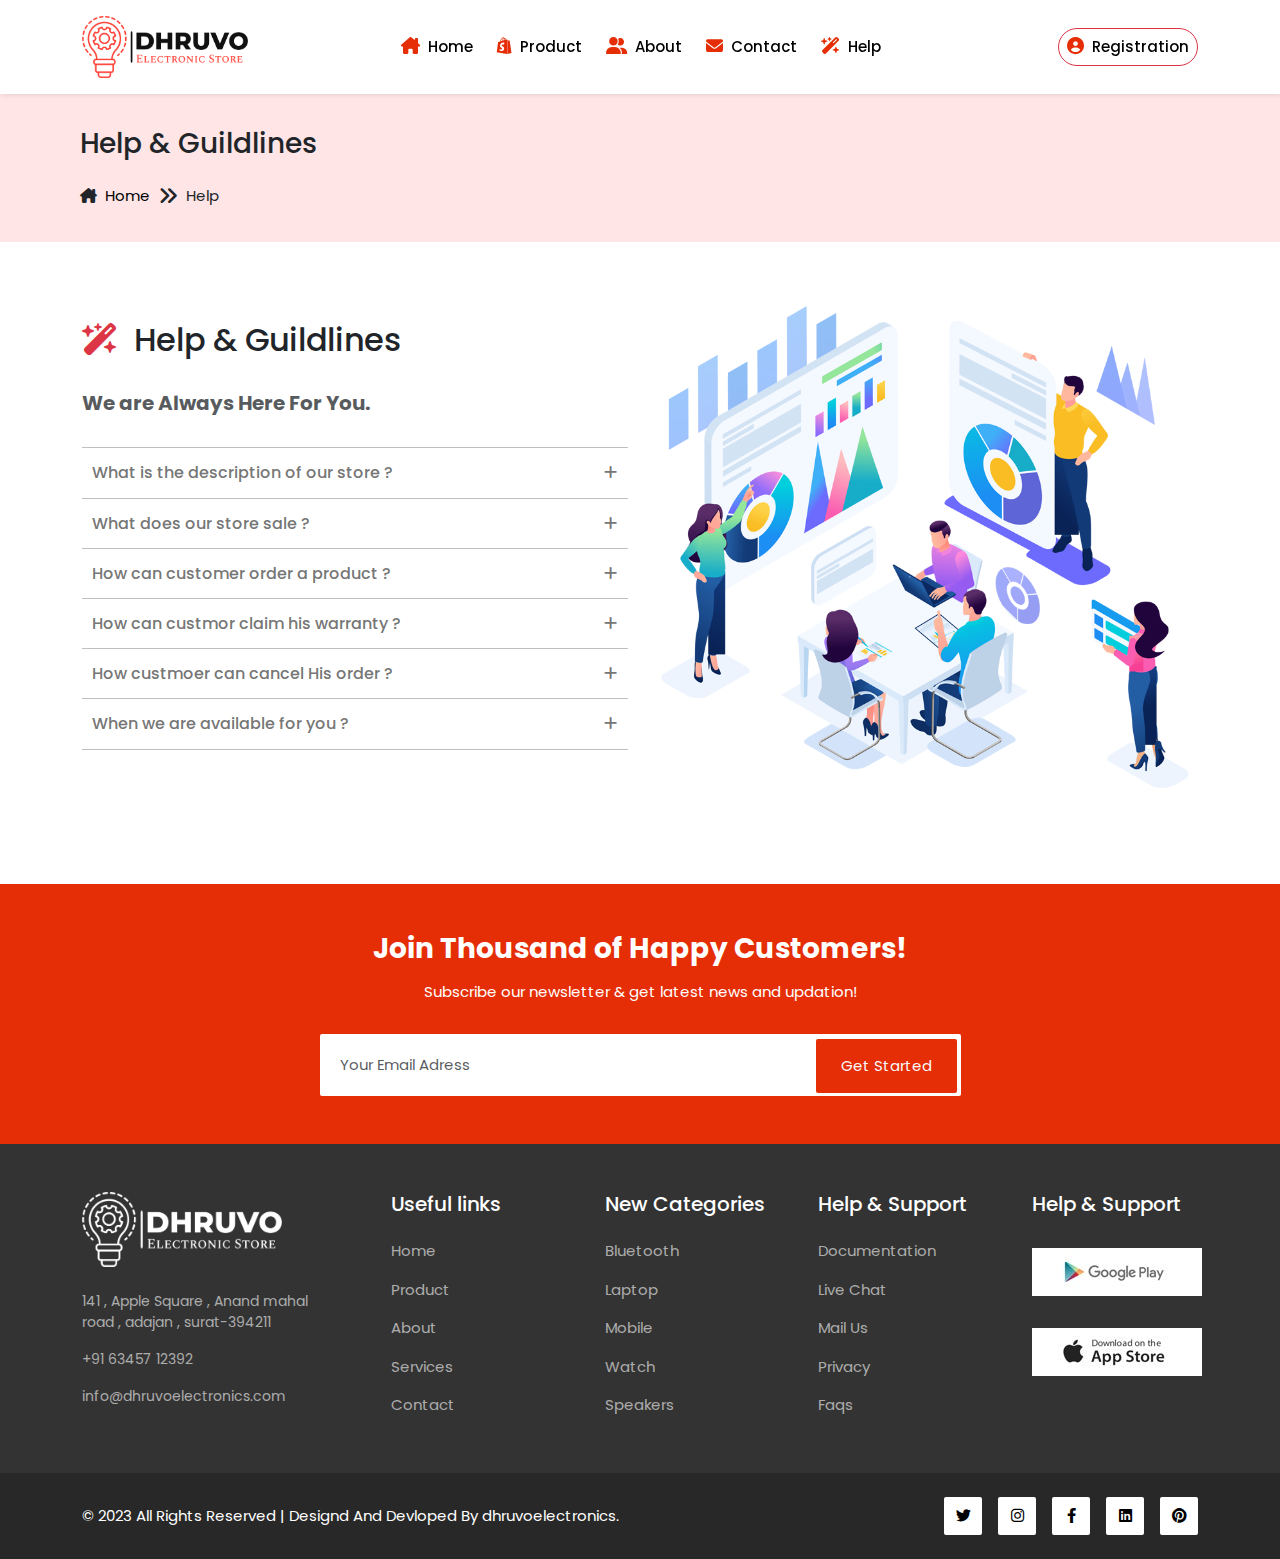
<file: help.html>
<!DOCTYPE html>
<html lang="en">

<head>
    <meta charset="UTF-8">
    <meta http-equiv="X-UA-Compatible" content="IE=edge">
    <meta name="viewport" content="width=device-width, initial-scale=1.0">
    <title>Services Page</title>

    <!-- Favicon Link -->
    <link rel="shortcut icon" href="./images/favicon.png" type="image/x-icon">

    <!-- Bootstrap Css File -->
    <link rel="stylesheet" href="css/bootstrap.min.css">

    <!-- Font Awesome File -->
    <link rel="stylesheet" href="css/all.min.css">
    <link rel="stylesheet" href="css/fontawesome.min.css">

    <!-- Custom Css File -->
    <link rel="stylesheet" href="css/style.css">

    <!-- Jquery File -->
    <script src="js/jquery-3.6.3.min.js"></script>

    <script>
        // Help Page Accordian hide show with Jquery 
        function plus(i) {
            $(".title" + i).css({ "background-color": "black", "color": "white" });
            $(".plus" + i).hide();
            $(".minus" + i).show();
            $(".help_content .p" + i).slideDown(400);
        }

        function minus(i) {
            $(".minus" + i).hide();
            $(".plus" + i).show();
            $(".help_content .p" + i).slideUp(400);
            $(".title" + i).css({ "border-top": "1px solid rgba(0 0 0/15%)", "background-color": "white", "color": "black" });
        }

    </script>

</head>

<body>

    <!-- header Section Start -->

    <header class="main-header py-3 fixed-top">
        <div class="container">
            <div class="header d-flex justify-content-between align-items-center">
                <div class="logo">
                    <a href="#"><img src="images/logo.png" alt="" class="img-fluid"></a>
                </div>
                <nav class="menu">
                    <ul class="navbar_list d-lg-flex d-none">
                        <li><a href="index.html" class="me-4"><i class="fa-solid fa-house-chimney me-2"></i>Home</a>
                        </li>
                        <li><a href="product.html" class="me-4"><i class="fa-brands fa-shopify me-2"></i>Product</a>
                        </li>
                        <li><a href="about.html" class="me-4"><i class="fa-solid fa-user-group me-2"></i>About</a></li>
                        <li><a href="contact.html" class="me-4"><i class="fa-solid fa-envelope me-2"></i>Contact</a></li>
                        <li><a href="help.html" class="me-4"><i
                                    class="fa-solid fa-wand-magic-sparkles me-2"></i>Help</a></li>
                    </ul>
                </nav>
                <div class="login d-lg-block d-none">
                    <button class="btn btn-outline-danger rounded-pill px-2" data-bs-toggle="modal"
                        data-bs-target="#forms">
                        <a href="#"><i class="fa-solid fa-circle-user me-2"></i><span>Registration</span></a>
                    </button>
                </div>
                <div class="mobile_icon d-lg-none d-block">
                    <i class="fa-solid fa-bars bars"></i>
                    <i class="fa-solid fa-bars-staggered open"></i>
                </div>
            </div>
        </div>

        <!-- Mobile Navigation Start -->

        <div class="mobile_nav d-lg-none">
            <div class="close_icon">
                <i class="fa-solid fa-xmark close text-light"></i>
            </div>
            <div class="mobile_login">
                <div class="moblie_logo mx-auto pe-2 mb-3">
                    <a href="#"><img src="images/logo-white.png" alt="" class="img-fluid"></a>
                </div>
                <div class="d-flex flex-column w-50 mx-auto">
                    <button class="btn btn-outline-light rounded-pill px-2" data-bs-toggle="modal"
                        data-bs-target="#forms">
                        <a href="#"><i class="fa-solid fa-circle-user me-2"></i><span>Registration</span></a>
                    </button>
                </div>
            </div>
            <nav>
                <ul class="mobile_navbar_list d-flex flex-column">
                    <li class="py-3"><a href="index.html"><i class="fa-solid fa-house-chimney me-2"></i>Home</a></li>
                    <li class="py-3"><a href="product.html"><i class="fa-brands fa-shopify me-2"></i>Product</a></li>
                    <li class="py-3"><a href="about.html"><i class="fa-solid fa-user-group me-2"></i>About</a></li>
                    <li class="py-3"><a href="contact.html"><i class="fa-solid fa-envelope me-2"></i>Contact</a></li>
                    <li class="py-3"><a href="help.html"><i class="fa-solid fa-wand-magic-sparkles me-2"></i>Help</a>
                    </li>
                </ul>
            </nav>
            <div class="social_icon mx-4 py-3 border-top border-secondary">
                <span class="text-light">follow us on</span>
                <ul class="icon_list d-flex mt-2">
                    <li class="me-3"><a href="#"><i class="fa-brands fa-twitter"></i></a></li>
                    <li class="me-3"><a href="#"><i class="fa-brands fa-instagram"></i></a></li>
                    <li class="me-3"><a href="#"><i class="fa-brands fa-facebook-f"></i></a></li>
                    <li class="me-3"><a href="#"><i class="fa-brands fa-linkedin"></i></a></li>
                    <li class="me-3"><a href="#"><i class="fa-brands fa-pinterest"></i></a></li>
                </ul>
            </div>
        </div>

        <!-- Mobile Navigation End -->

    </header>

    <!-- Header Section End -->

    <!-- Forms Section Start -->

    <div class="modal fade" id="forms" tabindex="-1" aria-labelledby="signupform" aria-hidden="true">
        <div class="modal-dialog modal-dialog-centered">
            <div class="modal-content p-3">
                <div class="user_icon">
                    <i class="fa-solid fa-user signupicon"></i>
                    <i class="fa-solid fa-key loginicon"></i>
                </div>
                <button type="button" class="btn-close" data-bs-dismiss="modal" aria-label="Close"></button>
                <div class="form_menu d-flex">
                    <a href="#" id="signuplink" class="active link w-50 text-center">Sign Up</a>
                    <a href="#" id="loginlink" class="link w-50 text-center">Log in</a>
                </div>
                <div class="modal-body forms">
                    <div class="signupform">
                        <form action="#" id="resetsignup">
                            <div class="row">
                                <div class="col-12">
                                    <div class="input-group">
                                        <i class="fa-solid fa-user icon"></i>
                                        <input type="text" id="name" placeholder="Your Name Here"></input>
                                        <span class="line"></span>
                                    </div>
                                    <span id="nametext"></span>
                                </div>
                                <div class="col-12">
                                    <div class="input-group">
                                        <i class="fa-solid fa-envelope icon"></i>
                                        <input type="email" id="email" placeholder="Your Email Here"></input>
                                        <span class="line"></span>
                                    </div>
                                    <span id="emailtext"></span>
                                </div>
                                <div class="col-12">
                                    <div class="input-group">
                                        <i class="fa-solid fa-lock icon"></i>
                                        <input type="password" id="pass" placeholder="Create Password">
                                        <span class="line"></span>
                                    </div>
                                    <span id="passtext"></span>
                                </div>
                                <div class="col-12">
                                    <div class="input-group">
                                        <i class="fa-solid fa-user-lock icon"></i>
                                        <input type="password" id="confirmpass" placeholder="Confirm Password"></input>
                                        <span class="line"></span>
                                    </div>
                                    <span id="confirmtext"></span>
                                </div>
                                <div class="col-12 pt-2">
                                    <button type="submit" id="signupbtn" class="btn btn-danger rounded-pill w-100">Sign
                                        Up</button>
                                </div>
                                <div class="col-12">
                                    <p class="text-center text-muted fs-12 pt-3">Or Sign Up Using</p>
                                    <ul class="d-flex formicon justify-content-center pt-2">
                                        <li class=""><a href="#"><i class="fa-brands fa-twitter"></i></a></li>
                                        <li class="ms-2"><a href="#"><i class="fa-brands fa-instagram"></i></a></li>
                                        <li class="ms-2"><a href="#"><i class="fa-brands fa-facebook-f"></i></a></li>
                                    </ul>
                                </div>
                            </div>
                        </form>
                    </div>
                    <div class="loginform">
                        <form action="#" id="resetlogin">
                            <div class="row">
                                <div class="col-12">
                                    <div class="input-group">
                                        <i class="fa-solid fa-envelope icon"></i>
                                        <input type="email" id="loginemail" placeholder="Enter Email Address"></input>
                                        <span class="line"></span>
                                    </div>
                                    <span id="loginemailtxt"></span>
                                </div>
                                <div class="col-12">
                                    <div class="input-group">
                                        <i class="fa-solid fa-lock icon"></i>
                                        <input type="password" id="loginpass" placeholder="Enter Password"></input>
                                        <span class="line"></span>
                                    </div>
                                    <span id="loginpasstxt"></span>
                                </div>
                                <div class="col-12 d-flex align-items-center">
                                    <input type="checkbox" class="checkbox" name="Remember Me" id="">
                                    <label for="Remember" class="fs-14 ms-1">Remember Me</label>
                                </div>
                                <div class="col-12 pt-4">
                                    <button type="submit" id="loginbtn" class="btn btn-danger rounded-pill w-100">Log
                                        in</button>
                                </div>
                                <div class="col-12">
                                    <p class="text-center text-muted fs-12 py-3">Or Log in Using</p>
                                    <ul class="d-flex formicon justify-content-center">
                                        <li class=""><a href="#"><i class="fa-brands fa-twitter"></i></a></li>
                                        <li class="ms-2"><a href="#"><i class="fa-brands fa-instagram"></i></a></li>
                                        <li class="ms-2"><a href="#"><i class="fa-brands fa-facebook-f"></i></a></li>
                                    </ul>
                                </div>
                            </div>
                        </form>
                    </div>
                </div>
            </div>
        </div>
    </div>

    <!-- Forms Section End -->

    <section class="mt-92 page_info">
        <h3 class="mb-4">Help & Guildlines</h3>
        <ul class="d-flex flex-row">
            <li class="d-flex align-items-center">
                <i class="fa-solid fa-house-chimney me-2"></i>
                <a href="index.html">Home</a>
            </li>
            <li class="d-flex align-items-center">
                <i class="fa-solid fa-angles-right fs-5 mx-2"></i>
                <span>Help</span>
            </li>
        </ul>
    </section>

    <!-- Help Accordian Start -->

    <section class="help mt-3 py-5">
        <div class="container">
            <div class="row">
                <div class="col-lg-6 mx-auto mb-lb-0 mb-4">
                    <h2>
                        <i class="fa-solid fa-wand-magic-sparkles text-danger fs-2 me-2"></i>
                        Help & Guildlines
                    </h2>
                    <h5 class="pb-4 fw-bold text-muted">We are Always Here For You.</h5>
                    <div class="help_info">
                        <div class="help_header title1 d-flex justify-content-between align-items-center">
                            <h3 class="m-0">What is the description of our store ?</h3>
                            <i class="fa-solid fa-plus plus1" onclick="plus(1);"></i>
                            <i class="fa-solid fa-minus minus1" onclick="minus(1);"></i>
                        </div>
                        <div class="help_content text-bg-danger">
                            <p class="p1">
                                A retail establishment used for the selling or repairing of consumer electronic products
                                such as home and car stereos, Televisions, Mobilephones and personal computers.
                            </p>
                        </div>
                    </div>
                    <div class="help_info">
                        <div class="help_header title2 d-flex justify-content-between align-items-center">
                            <h3 class="m-0">What does our store sale ?</h3>
                            <i class="fa-solid fa-plus plus2" onclick="plus(2);"></i>
                            <i class="fa-solid fa-minus minus2" onclick="minus(2);"></i>
                        </div>
                        <div class="help_content text-bg-warning">
                            <ul class="p2 ps-3 pb-2">
                                <li class="py-1">Mobile Phones</li>
                                <li class="py-1">Head Phones</li>
                                <li class="py-1">Digital Cameras</li>
                                <li class="py-1">Speakers</li>
                                <li class="py-1">Charger</li>
                                <li class="py-1">Laptop</li>
                            </ul>
                        </div>
                    </div>
                    <div class="help_info">
                        <div class="help_header title3 d-flex justify-content-between align-items-center">
                            <h3 class="m-0">How can customer order a product ?</h3>
                            <i class="fa-solid fa-plus plus3" onclick="plus(3);"></i>
                            <i class="fa-solid fa-minus minus3" onclick="minus(3);"></i>
                        </div>
                        <div class="help_content text-bg-success">
                            <p class="p3">
                                After seeing product details if customer are impressed by product and He want to get
                                item, then He can order at our official website or other third parties online retailer
                                website and He don't want to purchase item online then He also come to our shop by Given
                                Address in Contact Page.
                            </p>
                        </div>
                    </div>
                    <div class="help_info">
                        <div class="help_header title4 d-flex justify-content-between align-items-center">
                            <h3 class="m-0">How can custmor claim his warranty ?</h3>
                            <i class="fa-solid fa-plus plus4" onclick="plus(4);"></i>
                            <i class="fa-solid fa-minus minus4" onclick="minus(4);"></i>
                        </div>
                        <div class="help_content text-bg-primary">
                            <p class="p4">
                                If customer buy any product from us and He feel like fault,issue etc. and He want to
                                claim warranty then He also complaint us at email dhruvoelectronics@gmail.com. But
                                remember one thing no physical damage are done, bcz we are only given warranty in system
                                issue,inside product issue like headphone sound problem,mobile heating etc.
                            </p>
                        </div>
                    </div>
                    <div class="help_info">
                        <div class="help_header title5 d-flex justify-content-between align-items-center">
                            <h3 class="m-0">How custmoer can cancel His order ?</h3>
                            <i class="fa-solid fa-plus plus5" onclick="plus(5);"></i>
                            <i class="fa-solid fa-minus minus5" onclick="minus(5);"></i>
                        </div>
                        <div class="help_content text-bg-secondary">
                            <p class="p5">
                                When customer order any product online from our website or other third party online
                                retailer website and after some issue, problem or anything else. He want to cancel his
                                order then He should mail us at dhruvoelectronics@gmail.com and in case of He ordering
                                from another
                                third party website He has to mail that particular website.
                            </p>
                        </div>
                    </div>
                    <div class="help_info">
                        <div class="help_header title6 d-flex justify-content-between align-items-center">
                            <h3 class="m-0">When we are available for you ?</h3>
                            <i class="fa-solid fa-plus plus6" onclick="plus(6);"></i>
                            <i class="fa-solid fa-minus minus6" onclick="minus(6);"></i>
                        </div>
                        <div class="help_content text-bg-info">
                            <p class="p6">
                                We are available for you <b>24x7</b>. If any query reguarding any product or anything
                                else. you can call us, mail us or visit our store anytime. If you want to enquiry about
                                any product you can just fill our Enquiry Form at Cotact page. We will defenitly answer
                                you in next 48 hours.
                            </p>
                        </div>
                    </div>
                </div>
                <div class="col-lg-6">
                    <div class="help_img">
                        <img src="./images/help.png" alt="" class="img-fluid">
                    </div>
                </div>
            </div>
        </div>
    </section>

    <!-- Help Accordian End -->

    <!-- Footer Section Start -->

    <footer class="mt-5">

    </footer>

    <!-- Footer Section End -->

    <!-- Back 2 Arrow -->

    <div class="back2top">
        <a href="#" class="text-white"><i class="fa-solid fa-arrow-up"></i></a>
    </div>

    <!-- Custom Js File -->
    <script src="js/script.js"></script>

    <!-- SweatAlert File -->
    <script src="./js/sweetalert.min.js"></script>

    <!-- Bootstrap js File -->
    <script src="js/bootstrap.js"></script>
</file>
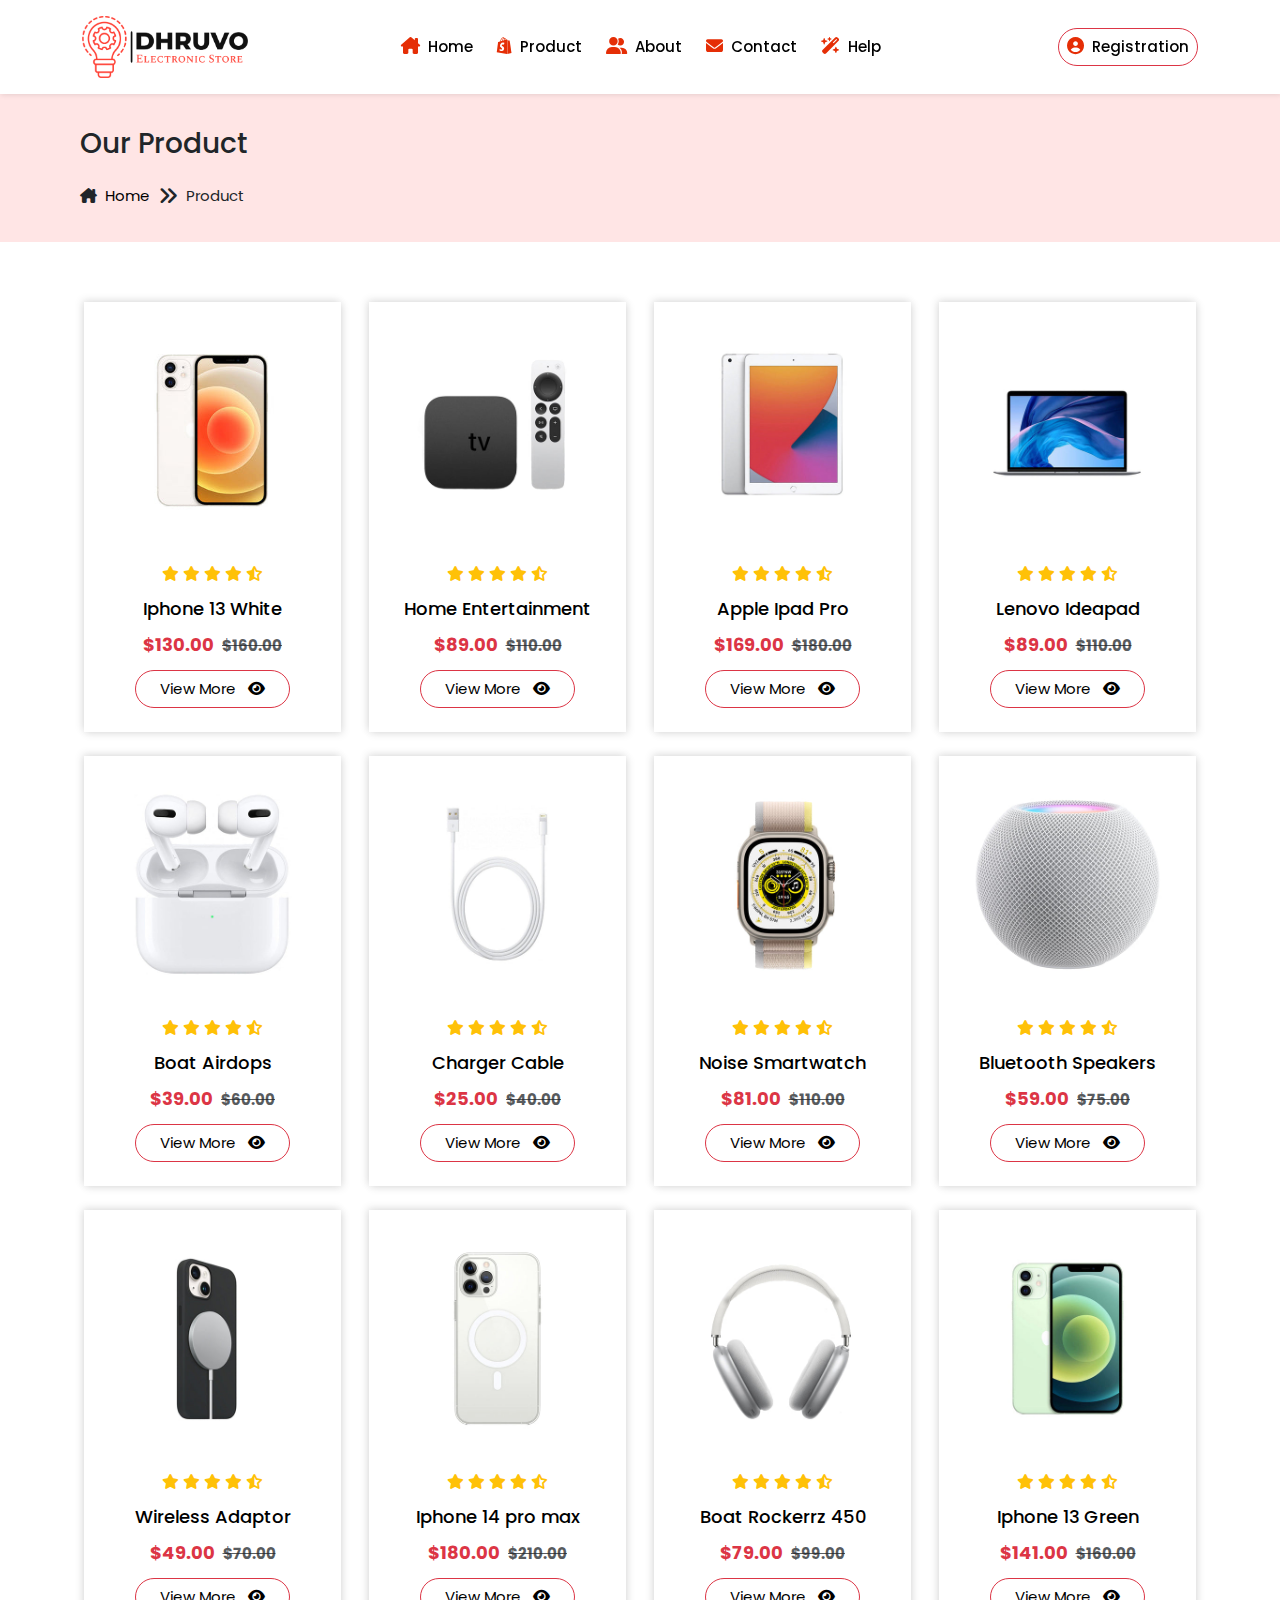
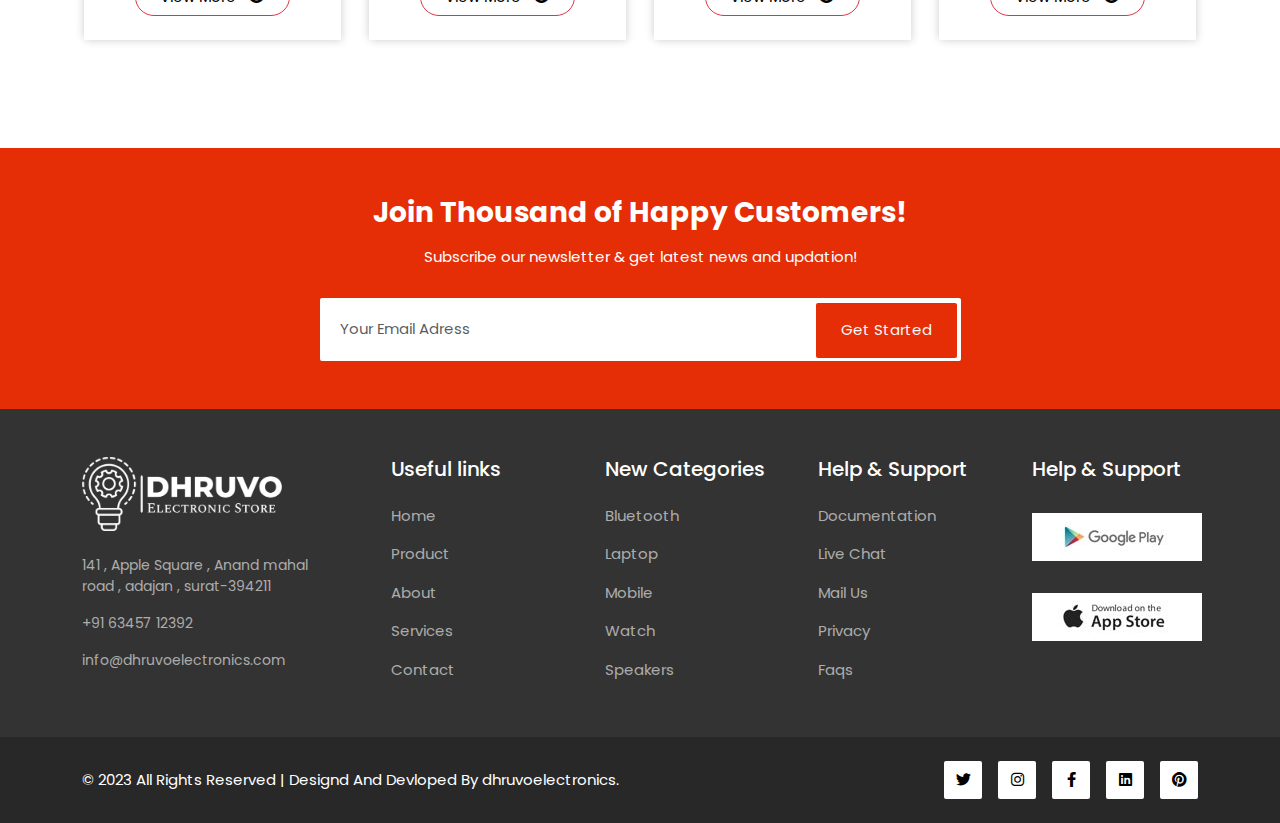
<file: product.html>
<!DOCTYPE html>
<html lang="en">

<head>
    <meta charset="UTF-8">
    <meta http-equiv="X-UA-Compatible" content="IE=edge">
    <meta name="viewport" content="width=device-width, initial-scale=1.0">
    <title>Product Page</title>

    <!-- Favicon Link -->
    <link rel="shortcut icon" href="./images/favicon.png" type="image/x-icon">

    <!-- Bootstrap Css File -->
    <link rel="stylesheet" href="css/bootstrap.min.css">

    <!-- Font Awesome File -->
    <link rel="stylesheet" href="css/all.min.css">
    <link rel="stylesheet" href="css/fontawesome.min.css">

    <!-- Custom Css File -->
    <link rel="stylesheet" href="css/style.css">

    <!-- Jquery File -->
    <script src="js/jquery-3.6.3.min.js"></script>

    <script>

        var productdata;
        getdata();

        function getdata() {
            const xmlhttp = new XMLHttpRequest();

            xmlhttp.onload = function () {
                appenddata(this);
            }

            xmlhttp.open("GET", "./product.json", true);
            xmlhttp.send();
        }

        function appenddata(json) {
            productdata = json.responseText;

            JSON.parse(productdata).forEach(item => {
                $(".products").append(
                    `
                <div class="col-lg-3 col-md-4 col-sm-6 text-center">
                    <div class="product_card">
                        <div class="product_img p-3">
                            <a href="#"><img src="${item.url}" alt="" class="img-fluid"></a>
                        </div>
                        <div class="product_content pb-4 text-center">
                            <div class="rating text-warning py-1">
                                <i class="${item.rating.star1}"></i>
                                <i class="${item.rating.star2}"></i>
                                <i class="${item.rating.star3}"></i>
                                <i class="${item.rating.star4}"></i>
                                <i class="${item.rating.star5}"></i>
                            </div>
                            <div class="py-2">
                                <a href="#">
                                    <h3 class="title m-0">${item.title}</h3>
                                </a>
                            </div>
                            <div class="price py-1">
                                <span class="text-danger fw-bold">${item.price}</span>
                                <span class="text-muted fw-bold ms-1"><del>${item.discount}</del></span>
                            </div>
                            <button type="button" class="btn btn-outline-danger mt-2 px-4 rounded-pill" data-bs-toggle="modal" data-bs-target="#exampleModal" onclick="showmodal(${item.id})">
                                <a href="#">
                                    <span>View More</span>
                                    <i class="fa-solid fa-eye ms-2"></i>
                                </a>
                            </button>
                        </div>
                    </div>
                </div>
                `
                )
            });
        }

        function showmodal(id) {
            let modaldetails = JSON.parse(productdata);

            for (let i of modaldetails) {

                if ((i.id) == id) {
                    let section = `
                    <div class="modal-header">
                        <h1 class="modal-title fs-4 fw-bold mx-auto" id="exampleModalLabel">${i.title}</h1>
                        <button type="button" class="btn-close mx-auto mt-1 fw-bold fs-12" data-bs-dismiss="modal" aria-label="Close"></button>
                    </div>
                    <div class="modal-body">
                        <div class="row">
                            <div class="col-md-4 text-center">
                                <div class="modal_img">
                                    <img src="${i.url}" alt="" class="img-fluid">
                                </div>
                            </div>
                            <div class="col-md-8 py-md-4 py-0">
                                <div>
                                    <p class="mb-3 pe-md-5 fs-14" style="text-align: justify;">${i.description}</p>
                                    <div class="rating text-warning mb-2">
                                        <i class="${i.rating.star1}"></i>
                                        <i class="${i.rating.star2}"></i>
                                        <i class="${i.rating.star3}"></i>
                                        <i class="${i.rating.star4}"></i>
                                        <i class="${i.rating.star5}"></i>
                                    </div>
                                    <span class="text-danger fw-bold fs-5">${i.price}</span>
                                    <span class="text-muted fw-bold ms-1 fs-6"><del>${i.discount}</del></span>    
                                </div>
                            </div>
                        </div>
                    </div>
                    <div class="modal-footer">
                        <button type="button" class="btn btn-danger" data-bs-dismiss="modal">Close</button>
                    </div>
                    `
                    document.getElementById('productdetail').innerHTML = section;
                }
            }
        }

    </script>

</head>

<body>

    <!-- header Section Start -->

    <header class="main-header py-3 fixed-top">
        <div class="container">
            <div class="header d-flex justify-content-between align-items-center">
                <div class="logo">
                    <a href="#"><img src="images/logo.png" alt="" class="img-fluid"></a>
                </div>
                <nav class="menu">
                    <ul class="navbar_list d-lg-flex d-none">
                        <li><a href="index.html" class="me-4"><i class="fa-solid fa-house-chimney me-2"></i>Home</a>
                        </li>
                        <li><a href="product.html" class="me-4"><i class="fa-brands fa-shopify me-2"></i>Product</a>
                        </li>
                        <li><a href="about.html" class="me-4"><i class="fa-solid fa-user-group me-2"></i>About</a></li>
                        <li><a href="contact.html" class="me-4"><i class="fa-solid fa-envelope me-2"></i>Contact</a>
                        </li>
                        <li><a href="help.html" class="me-4"><i
                                    class="fa-solid fa-wand-magic-sparkles me-2"></i>Help</a></li>
                    </ul>
                </nav>
                <div class="login d-lg-block d-none">
                    <button class="btn btn-outline-danger rounded-pill px-2" data-bs-toggle="modal"
                        data-bs-target="#forms">
                        <a href="#"><i class="fa-solid fa-circle-user me-2"></i><span>Registration</span></a>
                    </button>
                </div>
                <div class="mobile_icon d-lg-none d-block">
                    <i class="fa-solid fa-bars bars"></i>
                    <i class="fa-solid fa-bars-staggered open"></i>
                </div>
            </div>
        </div>

        <!-- Mobile Navigation Start -->

        <div class="mobile_nav d-lg-none">
            <div class="close_icon">
                <i class="fa-solid fa-xmark close text-light"></i>
            </div>
            <div class="mobile_login">
                <div class="moblie_logo mx-auto pe-2 mb-3">
                    <a href="#"><img src="images/logo-white.png" alt="" class="img-fluid"></a>
                </div>
                <div class="d-flex flex-column w-50 mx-auto">
                    <button class="btn btn-outline-light rounded-pill px-2" data-bs-toggle="modal"
                        data-bs-target="#forms">
                        <a href="#"><i class="fa-solid fa-circle-user me-2"></i><span>Registration</span></a>
                    </button>
                </div>
            </div>
            <nav>
                <ul class="mobile_navbar_list d-flex flex-column">
                    <li class="py-3"><a href="index.html"><i class="fa-solid fa-house-chimney me-2"></i>Home</a></li>
                    <li class="py-3"><a href="product.html"><i class="fa-brands fa-shopify me-2"></i>Product</a></li>
                    <li class="py-3"><a href="about.html"><i class="fa-solid fa-user-group me-2"></i>About</a></li>
                    <li class="py-3"><a href="contact.html"><i class="fa-solid fa-envelope me-2"></i>Contact</a></li>
                    <li class="py-3"><a href="help.html"><i class="fa-solid fa-wand-magic-sparkles me-2"></i>Help</a>
                    </li>
                </ul>
            </nav>
            <div class="social_icon mx-4 py-3 border-top border-secondary">
                <span class="text-light">follow us on</span>
                <ul class="icon_list d-flex mt-2">
                    <li class="me-3"><a href="#"><i class="fa-brands fa-twitter"></i></a></li>
                    <li class="me-3"><a href="#"><i class="fa-brands fa-instagram"></i></a></li>
                    <li class="me-3"><a href="#"><i class="fa-brands fa-facebook-f"></i></a></li>
                    <li class="me-3"><a href="#"><i class="fa-brands fa-linkedin"></i></a></li>
                    <li class="me-3"><a href="#"><i class="fa-brands fa-pinterest"></i></a></li>
                </ul>
            </div>
        </div>

        <!-- Mobile Navigation End -->

    </header>

    <!-- Header Section End -->

    <!-- Forms Section Start -->

    <div class="modal fade" id="forms" tabindex="-1" aria-labelledby="signupform" aria-hidden="true">
        <div class="modal-dialog modal-dialog-centered">
            <div class="modal-content p-3">
                <div class="user_icon">
                    <i class="fa-solid fa-user signupicon"></i>
                    <i class="fa-solid fa-key loginicon"></i>
                </div>
                <button type="button" class="btn-close" data-bs-dismiss="modal" aria-label="Close"></button>
                <div class="form_menu d-flex">
                    <a href="#" id="signuplink" class="active link w-50 text-center">Sign Up</a>
                    <a href="#" id="loginlink" class="link w-50 text-center">Log in</a>
                </div>
                <div class="modal-body forms">
                    <div class="signupform">
                        <form action="#" id="resetsignup">
                            <div class="row">
                                <div class="col-12">
                                    <div class="input-group">
                                        <i class="fa-solid fa-user icon"></i>
                                        <input type="text" id="name" placeholder="Your Name Here"></input>
                                        <span class="line"></span>
                                    </div>
                                    <span id="nametext"></span>
                                </div>
                                <div class="col-12">
                                    <div class="input-group">
                                        <i class="fa-solid fa-envelope icon"></i>
                                        <input type="email" id="email" placeholder="Your Email Here"></input>
                                        <span class="line"></span>
                                    </div>
                                    <span id="emailtext"></span>
                                </div>
                                <div class="col-12">
                                    <div class="input-group">
                                        <i class="fa-solid fa-lock icon"></i>
                                        <input type="password" id="pass" placeholder="Create Password">
                                        <span class="line"></span>
                                    </div>
                                    <span id="passtext"></span>
                                </div>
                                <div class="col-12">
                                    <div class="input-group">
                                        <i class="fa-solid fa-user-lock icon"></i>
                                        <input type="password" id="confirmpass" placeholder="Confirm Password"></input>
                                        <span class="line"></span>
                                    </div>
                                    <span id="confirmtext"></span>
                                </div>
                                <div class="col-12 pt-2">
                                    <button type="submit" id="signupbtn" class="btn btn-danger rounded-pill w-100">Sign
                                        Up</button>
                                </div>
                                <div class="col-12">
                                    <p class="text-center text-muted fs-12 pt-3">Or Sign Up Using</p>
                                    <ul class="d-flex formicon justify-content-center pt-2">
                                        <li class=""><a href="#"><i class="fa-brands fa-twitter"></i></a></li>
                                        <li class="ms-2"><a href="#"><i class="fa-brands fa-instagram"></i></a></li>
                                        <li class="ms-2"><a href="#"><i class="fa-brands fa-facebook-f"></i></a></li>
                                    </ul>
                                </div>
                            </div>
                        </form>
                    </div>
                    <div class="loginform">
                        <form action="#" id="resetlogin">
                            <div class="row">
                                <div class="col-12">
                                    <div class="input-group">
                                        <i class="fa-solid fa-envelope icon"></i>
                                        <input type="email" id="loginemail" placeholder="Enter Email Address"></input>
                                        <span class="line"></span>
                                    </div>
                                    <span id="loginemailtxt"></span>
                                </div>
                                <div class="col-12">
                                    <div class="input-group">
                                        <i class="fa-solid fa-lock icon"></i>
                                        <input type="password" id="loginpass" placeholder="Enter Password"></input>
                                        <span class="line"></span>
                                    </div>
                                    <span id="loginpasstxt"></span>
                                </div>
                                <div class="col-12 d-flex align-items-center">
                                    <input type="checkbox" class="checkbox" name="Remember Me" id="">
                                    <label for="Remember" class="fs-14 ms-1">Remember Me</label>
                                </div>
                                <div class="col-12 pt-4">
                                    <button type="submit" id="loginbtn" class="btn btn-danger rounded-pill w-100">Log
                                        in</button>
                                </div>
                                <div class="col-12">
                                    <p class="text-center text-muted fs-12 py-3">Or Log in Using</p>
                                    <ul class="d-flex formicon justify-content-center">
                                        <li class=""><a href="#"><i class="fa-brands fa-twitter"></i></a></li>
                                        <li class="ms-2"><a href="#"><i class="fa-brands fa-instagram"></i></a></li>
                                        <li class="ms-2"><a href="#"><i class="fa-brands fa-facebook-f"></i></a></li>
                                    </ul>
                                </div>
                            </div>
                        </form>
                    </div>
                </div>
            </div>
        </div>
    </div>

    <!-- Forms Section End -->

    <section class="mt-92 page_info">
        <h3 class="mb-4">Our Product</h3>
        <ul class="d-flex flex-row">
            <li class="d-flex align-items-center">
                <i class="fa-solid fa-house-chimney  me-2"></i>
                <a href="index.html">Home</a>
            </li>
            <li class="d-flex align-items-center">
                <i class="fa-solid fa-angles-right fs-5 mx-2"></i>
                <span>Product</span>
            </li>
        </ul>
    </section>

    <!-- Product Section Start -->

    <section class="py-5">
        <div class="container">
            <div class="row products">

            </div>
        </div>
    </section>

    <!-- Product Section End -->

    <!-- Modal -->
    <div class="modal fade" id="exampleModal" tabindex="-1" aria-labelledby="exampleModalLabel" aria-hidden="true">
        <div class="modal-dialog modal-lg modal-dialog-centered">
            <div class="modal-content" id="productdetail">

            </div>
        </div>
    </div>

    <footer class="mt-5">

    </footer>

    <!-- Back 2 Arrow -->

    <div class="back2top">
        <a href="#" class="text-white"><i class="fa-solid fa-arrow-up"></i></a>
    </div>

    <!-- Custom Js File -->
    <script src="js/script.js"></script>

    <!-- SweatAlert File -->
    <script src="./js/sweetalert.min.js"></script>

    <!-- Bootstrap js File -->
    <script src="js/bootstrap.js"></script>

</body>

</html>
</file>
<file: css/style.css>
/* poppins-regular - latin */
@font-face {
    font-display: swap;
    /* Check https://developer.mozilla.org/en-US/docs/Web/CSS/@font-face/font-display for other options. */
    font-family: 'Poppins';
    font-style: normal;
    font-weight: 400;
    src: url('../fonts/poppins-v20-latin-regular.eot');
    /* IE9 Compat Modes */
    src: url('../fonts/poppins-v20-latin-regular.eot?#iefix') format('embedded-opentype'),
        /* IE6-IE8 */
        url('../fonts/poppins-v20-latin-regular.woff2') format('woff2'),
        /* Super Modern Browsers */
        url('../fonts/poppins-v20-latin-regular.woff') format('woff'),
        /* Modern Browsers */
        url('../fonts/poppins-v20-latin-regular.ttf') format('truetype'),
        /* Safari, Android, iOS */
        url('../fonts/poppins-v20-latin-regular.svg#Poppins') format('svg');
    /* Legacy iOS */
}

/* poppins-500 - latin */
@font-face {
    font-display: swap;
    /* Check https://developer.mozilla.org/en-US/docs/Web/CSS/@font-face/font-display for other options. */
    font-family: 'Poppins';
    font-style: normal;
    font-weight: 500;
    src: url('../fonts/poppins-v20-latin-500.eot');
    /* IE9 Compat Modes */
    src: url('../fonts/poppins-v20-latin-500.eot?#iefix') format('embedded-opentype'),
        /* IE6-IE8 */
        url('../fonts/poppins-v20-latin-500.woff2') format('woff2'),
        /* Super Modern Browsers */
        url('../fonts/poppins-v20-latin-500.woff') format('woff'),
        /* Modern Browsers */
        url('../fonts/poppins-v20-latin-500.ttf') format('truetype'),
        /* Safari, Android, iOS */
        url('../fonts/poppins-v20-latin-500.svg#Poppins') format('svg');
    /* Legacy iOS */
}

/* poppins-700 - latin */
@font-face {
    font-display: swap;
    /* Check https://developer.mozilla.org/en-US/docs/Web/CSS/@font-face/font-display for other options. */
    font-family: 'Poppins';
    font-style: normal;
    font-weight: 700;
    src: url('../fonts/poppins-v20-latin-700.eot');
    /* IE9 Compat Modes */
    src: url('../fonts/poppins-v20-latin-700.eot?#iefix') format('embedded-opentype'),
        /* IE6-IE8 */
        url('../fonts/poppins-v20-latin-700.woff2') format('woff2'),
        /* Super Modern Browsers */
        url('../fonts/poppins-v20-latin-700.woff') format('woff'),
        /* Modern Browsers */
        url('../fonts/poppins-v20-latin-700.ttf') format('truetype'),
        /* Safari, Android, iOS */
        url('../fonts/poppins-v20-latin-700.svg#Poppins') format('svg');
    /* Legacy iOS */
}

/* poppins-900 - latin */
@font-face {
    font-display: swap;
    /* Check https://developer.mozilla.org/en-US/docs/Web/CSS/@font-face/font-display for other options. */
    font-family: 'Poppins';
    font-style: normal;
    font-weight: 900;
    src: url('../fonts/poppins-v20-latin-900.eot');
    /* IE9 Compat Modes */
    src: url('../fonts/poppins-v20-latin-900.eot?#iefix') format('embedded-opentype'),
        /* IE6-IE8 */
        url('../fonts/poppins-v20-latin-900.woff2') format('woff2'),
        /* Super Modern Browsers */
        url('../fonts/poppins-v20-latin-900.woff') format('woff'),
        /* Modern Browsers */
        url('../fonts/poppins-v20-latin-900.ttf') format('truetype'),
        /* Safari, Android, iOS */
        url('../fonts/poppins-v20-latin-900.svg#Poppins') format('svg');
    /* Legacy iOS */
}

* {
    margin: 0;
    padding: 0;
    box-sizing: border-box;
}

html {
    overflow-x: hidden;
    scroll-behavior: smooth;
}

body {
    font-family: 'Poppins';
    font-size: 15px;
    font-weight: 400;
    overflow-x: hidden;
}

a {
    text-decoration: none;
    color: #000;
    font-size: 15px;
}

p {
    margin: 0;
}

ul,
li {
    list-style: none;
    margin: 0;
    padding: 0;
}

.mt-92 {
    margin-top: 92px;
}

.fs-13 {
    font-size: 13px !important;
}

.fs-12 {
    font-size: 12px !important;
}

.fs-14 {
    font-size: 14px !important;
}

:root {
    --orange: #E52E06;
    --black: #333333;
}

.danger {
    color: var(--orange);
}

.btn-danger {
    background-color: var(--orange)!important;
}

/* =================== Header CSS ================= */

.main-header {
    box-shadow: 1px 1px 5px rgba(0 0 0/10%);
    background-color: #fff;
}

.header .logo {
    width: 166px;
    height: auto;
}

.header i {
    color: var(--orange);
    font-size: 17px;
}

.header a {
    color: #000;
    font-size: 15px;
    font-weight: 500;
    position: relative;
}

.menu .navbar_list a::before {
    content: '';
    width: 0;
    height: 2px;
    background-color: var(--orange);
    position: absolute;
    bottom: -3px;
    left: 0;
    transition: all ease .3s;
}

.menu .navbar_list a:hover::before {
    width: 100%;
}

.login a {
    transition: .5s;
}

.login i {
    transition: .5s;
}

.login button:hover a,
.login button:hover i,
.product_content button:hover a {
    color: #fff;
    transition: all ease-out .5s;
}

/* =================== Mobile Navigation CSS ================= */

.moblie_logo {
    width: 190px;
}

.mobile_nav {
    background-color: var(--black);
    width: 450px;
    max-width: 85%;
    height: 100vh;
    z-index: 11;
    font-size: 15px;
    position: fixed;
    top: 0;
    left: 0;
    visibility: hidden;
    transform: translateX(-100%);
    transition: all ease-out .3s;
}

.mobile_nav.active {
    visibility: visible;
    transform: translateX(0);
}

.mobile_nav .mobile_login {
    padding: 20px 15px;
    background-color: var(--orange);
}

.mobile_login .fa-user {
    width: 100px;
    height: 100px;
    color: #000;
    background-color: #fff;
    border-radius: 50%;
    line-height: 100px;
    font-size: 36px;
}

.mobile_navbar_list {
    margin: 20px;
}

.social_icon i {
    width: 35px;
    height: 35px;
    background-color: #fff;
    color: #000;
    border-radius: 50%;
    text-align: center;
    line-height: 35px;
    font-size: 15px;
}

.mobile_navbar_list a:hover,
.social_icon i:hover {
    color: var(--orange);
}

.mobile_nav a {
    color: #fff;
}

.mobile_icon i {
    font-size: 24px;
}

.mobile_icon i.open {
    display: none;
}

.mobile_bars i.open {
    display: block;
}

.mobile_bars i.bars {
    display: none;
}

.close_icon {
    display: none;
}

.active .close_icon {
    display: block;
    position: absolute;
    top: 0;
    right: -34px;
    background-color: #000;
    font-size: 22px;
    padding: 0 10px;
}

/* ===================== Sign Up CSS ===================== */

#forms.modal {
    margin-top: 20px;
}

#forms.modal .user_icon {
    width: 110px;
    height: 110px;
    border-radius: 50%;
    background-color: #fff;
    box-shadow: 2px 2px 5px rgba(0 0 0/10%), -2px -2px 5px rgba(0 0 0/10%);
    text-align: center;
    position: absolute;
    top: 5px;
    left: 50%;
    transform: translate(-50%, -50%);
}

.user_icon i {
    line-height: 110px;
    font-size: 36px;
    color: var(--orange);
}

.form_menu {
    margin-top: 48px;
}

#forms.modal .modal-content {
    max-width: 410px;
    margin: auto;
    position: relative;
}

.modal-content .btn-close {
    width: 8px;
    height: 8px;
    position: absolute;
    top: 10px;
    right: 14px;
    border: none;
    box-shadow: none;
}

.form_menu .link {
    font-size: 18px;
    font-weight: 600;
    padding: 8px;
    display: block;
    color: grey;
    background-color: #fff0f3;
}

.form_menu .active.link {
    border-top: 3px solid var(--orange);
    border-right: 1.5px solid #adb5bd;
    border-left: 1.5px solid #adb5bd;
    border-radius: 5px 5px 0px 0px;
    background-color: inherit;
    color: #323232;
}

.form_menu .link:not(.active) {
    border-bottom: 1.5px solid #adb5bd;
}

.modal-body.forms {
    height: 375px;
    padding: 18px 35px 15px;
    border-radius: 0px 0px 5px 5px;
    border: 1.5px solid #adb5bd;
    border-top: none;
}

.forms input:not(.checkbox) {
    width: 100%;
    padding: 6px 10px 6px 28px;
    border: none;
    outline: none;
    border-bottom: 1.5px solid #adb5bd;
    font-size: 14px;
}

.input-group {
    position: relative;
}

.input-group i.icon {
    color: #adb5bd;
    position: absolute;
    top: 50%;
    left: 0;
    margin-left: 12px;
    transform: translate(-50%, -50%);
}

.input-group .line {
    width: 0;
    height: 2px;
    position: absolute;
    bottom: 0;
    left: 0;
    background-color: var(--orange);
    transition: all ease-in-out .4s;
}

.forms input:focus+.line {
    width: 100%
}

.forms #nametext,
.forms #emailtext,
.forms #passtext,
.forms #confirmtext,
.forms #loginemailtxt,
.forms #loginpasstxt {
    color: red;
    font-size: 12px;
    padding: 3px;
    display: inline-block;
}

.formicon i {
    width: 32px;
    line-height: 32px;
    text-align: center;
    background-color: red;
    border-radius: 50%;
    font-size: 13px;
    color: #fff;
}

.loginform {
    padding: 30px 0;
}

.forms .fa-facebook-f {
    background-color: #4267B2;
}

.forms .fa-twitter {
    background-color: #1DA1F2;
}

.forms .fa-instagram {
    font-size: 16px;
    background: #d6249f;
    background: radial-gradient(circle at 30% 107%, #fdf497 0%, #fdf497 5%, #fd5949 45%, #d6249f 60%, #285AEB 90%);
}

/* ===================== Slider CSS =================== */

.carousel-item {
    position: relative;
}

.carousel-caption {
    position: absolute;
    top: 20%;
    left: 10%;
}

/* =================== Categories CSS ================= */

.categories {
    border: 1px solid rgba(0 0 0/8%);
    cursor: pointer;
}

.categories_img {
    transition: all ease-in .5s;
}

.categories_img img {
    width: 100%;
    height: 120px;
    object-fit: cover;
}

.categories:hover .categories_img {
    transform: scale(1.1);
    transform-origin: center;
}

.categories:hover {
    border-color: var(--orange);
    transition: all ease .4s;
}

.our_categories h3.title,
.blog h3.title {
    width: max-content;
    margin: 0 auto;
    position: relative;
}

.our_categories h3.title::before,
.blog h3.title::before {
    content: '';
    position: absolute;
    bottom: -12px;
    left: 50%;
    transform: translate(-50%, -50%);
    width: 20%;
    height: 3px;
    background-color: var(--orange);
    transition: .2s;
}

.our_categories h3.title:hover::before,
.blog h3.title:hover::before {
    width: 80%;
}

/* ===================== Banner CSS ==================== */

.banner_info {
    position: relative;
    font-size: 15px;
}

.banner_content {
    position: absolute;
    top: 32%;
    left: 50%;
    width: 100%;
    transform: translate(-50%, -50%);
}

.banner_info {
    overflow: hidden;
}

.banner_img {
    transition: all ease-out .5s;
}

.banner_info button {
    border: none;
    transition: .5s;
}

.banner_info:hover .banner_img {
    transform: scale(1.1);
    filter: brightness(0.9);
    transform-origin: center;
}

.banner_info:hover button {
    background-color: #000;
}

.banner_content h4 {
    font-size: 21px;
    font-weight: 400;
}

.banner_content button span {
    font-size: 14px;
    font-weight: 600;
}

/* ===================== Discount CSS ==================== */

.discount_img {
    background: url(../images/discount.jpeg);
    background-repeat: no-repeat;
    background-size: cover;
    background-position: center;
    height: 85vh;
}

.discount_content h4,
.discount_content h6 {
    font-size: 50px;
}

.count_item {
    width: 80px;
    height: 80px;
    padding: 15px;
    margin: 0 8px;
    border-radius: 15px;
    background-color: #fff;
    box-shadow: 1px 2px 8px rgba(0 0 0/8%), -1px -2px 8px rgba(0 0 0/8%);
}

.count_item span:first-child {
    font-size: 22px;
    font-weight: 500;
}

.count_item span:last-child {
    font-size: 12px;
    font-weight: 300;
}

@media screen and (max-width:400px) {

    .discount_img {
        background-size: auto;
        background-position: left;
        height: 60vh;
    }

    .disc_info h4,
    .disc_info h6 {
        font-size: 32px;
    }

    .count_item {
        width: 60px;
        height: 60px;
        padding: 12px 15px;
        margin: 0 5px;
        border-radius: 15px;
        background-color: rgba(255, 255, 255, 0.9);
        box-shadow: 1px 2px 8px rgba(0 0 0/8%), -1px -2px 8px rgba(0 0 0/8%);
    }

    .count_item span:first-child {
        font-size: 15px;
        font-weight: 500;
    }

    .count_item span:last-child {
        font-size: 10px;
        font-weight: 300;
    }
}

/* ====================== Blog CSS ===================== */

.blog_content p span.date {
    font-size: 14px;
}

.blog_content h4 {
    font-size: 18px;
}

.blog_content h4 a {
    transition: .4s;
}

.blog_content h4:hover a {
    color: var(--orange);
}

.blog_img {
    overflow: hidden;
}

.blog_img img {
    transition: all ease-out .5s;
}

.blog_info:hover .blog_img img {
    cursor: pointer;
    transform: scale(1.1);
    filter: brightness(0.8);
    transform-origin: center;
}

/* ====================== Banner2 CSS ===================== */

.banner2_info {
    position: relative;
}

.banner2_content {
    position: absolute;
    top: 35%;
    left: 50%;
    transform: translate(-50%, -50%);
}

.banner2_content>span {
    font-size: 15px;
    color: rgba(100, 100, 100, 0.8);
}

.banner2_content h4.price {
    color: var(--orange);
    font-size: 24px;
}

.banner2_content button {
    font-size: 14px;
}

.banner2_img {
    overflow: hidden;
}

.banner2_img img {
    transition: all ease-out .6s;
}

.banner2_info:hover .banner2_img img {
    cursor: pointer;
    transform: scale(1.1);
    transform-origin: center;
}

/* =================== Footer CSS ================= */

.suscribe {
    color: #fff;
    background-color: var(--orange);
}

.sub_mail {
    margin-top: 30px;
    display: block;
    position: relative;
}

.sub_mail input[type="email"] {
    border: none;
    outline: none;
    box-shadow: none;
    padding: 20px;
    font-size: 15px;
    border-radius: 2px;
}

.sub_mail input[type="submit"] {
    position: absolute;
    right: 4px;
    top: 5px;
    padding: 16px 25px;
    border: none;
    border-radius: 2px;
    background-color: var(--orange);
}

.main_footer {
    background-color: var(--black);
}

.footer_info {
    font-size: 14px;
    color: rgba(255, 255, 255, 0.6);
}

.footer_info a {
    font-size: 15px;
    color: rgba(255, 255, 255, 0.6);
}

.footer_info a:hover {
    color: var(--orange);
    transition: .3s;
}

.footer_bottom {
    color: #fff;
    background-color: #282828;
}

.ftr_icon li:hover i {
    position: relative;
    color: #fff;
}

.footer_bottom .ftr_icon li {
    width: 38px;
    line-height: 38px;
    text-align: center;
    border-radius: 2px;
    background-color: #fff;
    cursor: pointer;
    position: relative;
}

.footer_bottom .ftr_icon li::before {
    content: '';
    width: 100%;
    height: 0;
    border-radius: 2px;
    position: absolute;
    bottom: 0;
    left: 0;
    background-color: var(--orange);
    transition: all ease-out .3s;
}

.footer_bottom .ftr_icon li:hover::before {
    height: 100%;
}

.back2top a {
    width: 40px;
    line-height: 40px;
    text-align: center;
    font-size: 18px;
    border-radius: 5px;
    background-color: var(--black);
    position: fixed;
    bottom: 15px;
    right: 15px;
}

/* =================== Page Info CSS  ====================== */

.page_info {
    height: 150px;
    padding: 35px 80px;
    background-color: rgba(255, 0, 0, 0.1);
}

.page_info a:hover {
    color: var(--orange);
    transition: .6s;
}

/* =================== Product CSS  ====================== */

.product_card {
    box-shadow: 2px 2px 8px rgba(0 0 0/10%), -2px -2px 8px rgba(0 0 0/10%);
    margin: 12px 2px;
}

.product_content h3.title {
    font-size: 18px;
    transition: .5s;
}

.product_content .price span:first-child {
    font-size: 18px;
}

.product_img img,
.modal_img img {
    transition: all ease-out .4s;
}

.product_img,
.modal_img {
    overflow: hidden;
}

.product_card:hover .product_img img,
.modal_img:hover img {
    transform: scale(1.1);
    transform-origin: center;
}

.product_content h3.title:hover {
    color: var(--orange);
}

/* =================== About CSS  ====================== */

.about_info {
    padding: 35px;
    box-shadow: 2px 2px 8px rgba(0 0 0/10%), -2px -2px 8px rgba(0 0 0/10%);
    transition: all ease .5s;
}

.about_info:hover {
    background-color: var(--black);
    color: #fff;
    cursor: pointer;
}

.about_info .icon i {
    font-size: 60px;
    color: var(--orange);
}

.about_info i {
    color: var(--orange)
}

/* =================== About CSS  ====================== */

.team_img {
    position: relative;
    overflow: hidden;
}

.team_social {
    width: 100%;
    position: absolute;
    bottom: -5px;
    left: 50%;
    transform: translate(-50%, -50%);
    display: none;
}

.team_social i {
    width: 40px;
    line-height: 40px;
    font-size: 14px;
    margin-right: 3px;
    transition: all .5s;
}

.team_info:hover .team_img .team_social {
    display: block;
}

.team_img img {
    transition: all ease-out .4s;
}

.team_info:hover .team_img img {
    transform: scale(1.1);
    filter: brightness(0.8);
}

.team_social a:hover i {
    background-color: var(--orange) !important;
    color: #fff !important;
}

/* =================== Contact CSS  ====================== */

.contact_form {
    padding: 15px 25px;
    box-shadow: 2px 2px 10px rgba(0 0 0/15%), -2px -2px 10px rgba(0 0 0/15%);
}

.contact_form input {
    font-size: 14px;
    box-shadow: none;
}

.contact_form input:focus,
.contact_form textarea:focus {
    box-shadow: none;
    border: 1px solid var(--orange);
}

/* =================== Help CSS  ====================== */

.help h2 {
    padding: 15px 0 24px;
}

.help .help_img {
    animation: mover 5s infinite ease-in-out;
}

@keyframes mover {
    0% {
        transform: translateY(0px);
    }

    50% {
        transform: translateY(50px);
    }

    100% {
        transform: translateY(0px);
    }
}

.help_header {
    border-top: 1px solid rgba(0 0 0/25%);
    border-left: none;
    border-right: none;
    padding: 15px 10px;
    color: rgba(100, 100, 100, 0.9);
}

.help_info:nth-child(8) .help_header {
    border-bottom: 1px solid rgba(0 0 0/25%);
}

.help_header h3 {
    font-size: 16px;
}

.help_header i {
    cursor: pointer;
}

.help_header i.fa-minus {
    display: none;
}

.help_content {
    text-align: justify;
}

.help_content p,
.help_content ul {
    padding: 12px;
    font-size: 14px;
    display: none;
}

.help_content ul li {
    list-style: inside;
}
</file>
